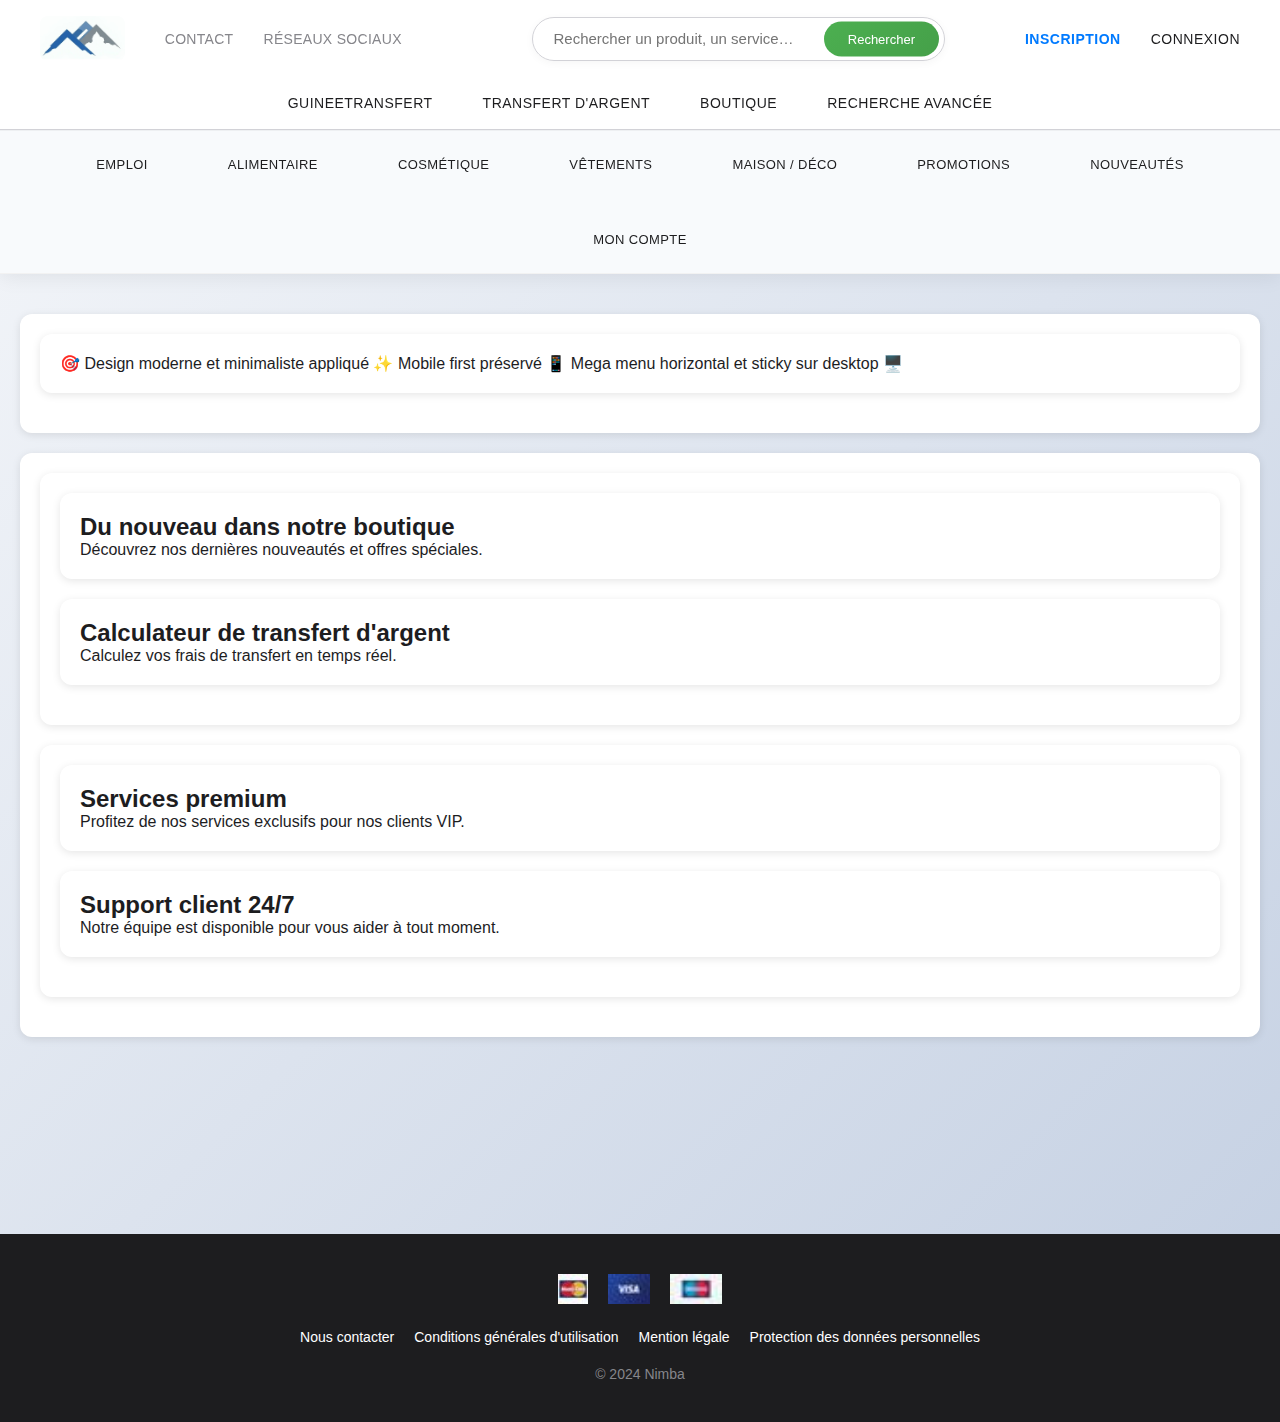
<file: index.html>
<!DOCTYPE html>
<html lang="fr">
<head>
  <meta charset="UTF-8">
  <meta name="robots" content="index, follow">
  <meta name="viewport" content="width=device-width, initial-scale=1.0">  
  <meta name="description" content="Nimba - Le sommet vous rend visible">
  <meta name="keywords" content="Nimba, transfert d'argent, boutique, Guinée">

  <!-- FAVICONS optimisés -->
  <link rel="icon" type="image/png" sizes="32x32" href="favicon/favicon-32x32.png">
  <link rel="icon" type="image/png" sizes="16x16" href="favicon/favicon-16x16.png">
  <link rel="apple-touch-icon" sizes="180x180" href="favicon/apple-touch-icon.png">
  <link rel="manifest" href="favicon/site.webmanifest">
  <meta name="msapplication-config" content="favicon/browserconfig.xml">
  <meta name="theme-color" content="#ffffff">

  <!-- Police et icônes Font Awesome -->
  <link rel="stylesheet" href="https://cdnjs.cloudflare.com/ajax/libs/font-awesome/5.15.4/css/all.min.css"
    integrity="sha512-J2PSW06P8RGQ5Y89hA3a5ZXM+lvDEQj3Z8LJjcwvPMJtMBF5t9fT/Bqp1JXo1sPUxFM3Rty+Zwq4FyY0HwEKcg=="
    crossorigin="anonymous" referrerpolicy="no-referrer" />
  
  <title>Nimba - Le sommet vous rend visible</title>
  
  <link rel="stylesheet" href="styles.css">
</head>

<body>
  <!-- === HEADER PRINCIPAL === -->
  <header class="header" role="banner" data-testid="header" id="mainHeader">
    
    <!-- SECTION QUI DISPARAÎT AU SCROLL (MOBILE ONLY) -->
    <div class="header-disappearing">
      
      <!-- LIGNE 1 : Logo + Contact/Réseaux + Auth -->
      <div class="header-top">
        <div class="header-left">
          <div class="header__logo">
            <img src="img_traitee/logo2.jpg" alt="Logo Nimba" loading="lazy">
          </div>
          <div class="top-links">
            <a href="#contact" tabindex="0">CONTACT</a>
            <a href="#reseaux-sociaux" tabindex="0">RÉSEAUX SOCIAUX</a>
          </div>
        </div>

        <!-- Recherche Desktop -->
        <div class="search-desktop">
          <form action="/recherche" method="get" class="search-container" role="search">
            <label for="search-desktop" class="visually-hidden">Recherche</label>
            <input type="text" id="search-desktop" name="q" placeholder="Rechercher un produit, un service…" aria-label="Recherche desktop" autocomplete="off">
            <button type="submit" aria-label="Lancer la recherche">Rechercher</button>
          </form>
        </div>

        <div class="auth-buttons" role="group" aria-label="Boutons d'authentification">
          <a href="#inscription" class="inscription" tabindex="0">INSCRIPTION</a>
          <button class="login-button" type="button">Connexion</button>
        </div>
      </div>
      
    </div>

    <!-- SECTION QUI RESTE VISIBLE AU SCROLL -->
    <div class="header-persistent">
      
      <!-- LIGNE 2 : Barre de recherche mobile (RESTE VISIBLE) -->
      <div class="header-search-mobile">
        <form action="/recherche" method="get" class="search-form" role="search">
          <label for="search-mobile" class="visually-hidden">Recherche mobile</label>
          <input
            type="text"
            id="search-mobile"
            name="q"
            placeholder="Rechercher un produit ou un service…"
            aria-label="Recherche mobile"
            autocomplete="off"
          />
          <button type="submit" aria-label="Lancer la recherche">
            🔍
          </button>
        </form>
      </div>

      <!-- LIGNE 3 : Menu principal SOUS la barre -->
      <nav class="main-nav" role="navigation" aria-label="Menu principal">
        <ul>
          <li><a href="#guineetransfert" tabindex="0">GUINEETRANSFERT</a></li>
          <li><a href="#transfert" tabindex="0">TRANSFERT D'ARGENT</a></li>
          <li><a href="#boutique" tabindex="0">BOUTIQUE</a></li>
          <li><a href="#recherche-avancee" tabindex="0">RECHERCHE AVANCÉE</a></li>
        </ul>
      </nav>
      
    </div>
    
    <!-- MEGA MENU : Dropdown mobile / Horizontal desktop STICKY -->
    <nav class="mega-menu" aria-label="Menu complémentaire" id="megaMenu" role="navigation">
      <ul>
        <li>
          <button type="button" data-submenu="emploi" aria-expanded="false" aria-haspopup="true">Emploi</button>
          <ul class="submenu" id="emploi" role="menu">
            <li role="none"><a href="#" role="menuitem" tabindex="-1">Offres d'emploi</a></li>
            <li role="none"><a href="#" role="menuitem" tabindex="-1">CV et candidatures</a></li>
            <li role="none"><a href="#" role="menuitem" tabindex="-1">Formation</a></li>
          </ul>
        </li>
        <li>
          <button type="button" data-submenu="alimentaire" aria-expanded="false" aria-haspopup="true">Alimentaire</button>
          <ul class="submenu" id="alimentaire" role="menu">
            <li role="none"><a href="#" role="menuitem" tabindex="-1">Produits frais</a></li>
            <li role="none"><a href="#" role="menuitem" tabindex="-1">Épicerie</a></li>
            <li role="none"><a href="#" role="menuitem" tabindex="-1">Boissons</a></li>
          </ul>
        </li>
        <li>
          <button type="button" data-submenu="cosmetique" aria-expanded="false" aria-haspopup="true">Cosmétique</button>
          <ul class="submenu" id="cosmetique" role="menu">
            <li role="none"><a href="#" role="menuitem" tabindex="-1">Soins du corps</a></li>
            <li role="none"><a href="#" role="menuitem" tabindex="-1">Soins du visage</a></li>
            <li role="none"><a href="#" role="menuitem" tabindex="-1">Cheveux</a></li>
            <li role="none"><a href="#" role="menuitem" tabindex="-1">Produits naturels / bio</a></li>
          </ul>
        </li>
        <li>
          <button type="button" data-submenu="vetements" aria-expanded="false" aria-haspopup="true">Vêtements</button>
          <ul class="submenu" id="vetements" role="menu">
            <li role="none"><a href="#" role="menuitem" tabindex="-1">Hommes</a></li>
            <li role="none"><a href="#" role="menuitem" tabindex="-1">Femmes</a></li>
            <li role="none"><a href="#" role="menuitem" tabindex="-1">Enfants</a></li>
            <li role="none"><a href="#" role="menuitem" tabindex="-1">Accessoires</a></li>
          </ul>
        </li>
        <li>
          <button type="button" data-submenu="maison" aria-expanded="false" aria-haspopup="true">Maison / Déco</button>
          <ul class="submenu" id="maison" role="menu">
            <li role="none"><a href="#" role="menuitem" tabindex="-1">Cuisine & salle à manger</a></li>
            <li role="none"><a href="#" role="menuitem" tabindex="-1">Linge de maison</a></li>
            <li role="none"><a href="#" role="menuitem" tabindex="-1">Meubles & rangements</a></li>
            <li role="none"><a href="#" role="menuitem" tabindex="-1">Décoration</a></li>
          </ul>
        </li>
        <li><a href="#" tabindex="0">Promotions</a></li>
        <li><a href="#" tabindex="0">Nouveautés</a></li>
        <li>
          <button type="button" data-submenu="compte" aria-expanded="false" aria-haspopup="true">Mon compte</button>
          <ul class="submenu" id="compte" role="menu">
            <li role="none"><a href="#" role="menuitem" tabindex="-1">Connexion / Inscription</a></li>
            <li role="none"><a href="#" role="menuitem" tabindex="-1">Mes commandes</a></li>
            <li role="none"><a href="#" role="menuitem" tabindex="-1">Mon panier</a></li>
          </ul>
        </li>
      </ul>
    </nav>
    
  </header>

  <!-- BURGER MENU FIXE (Mobile uniquement) -->
  <button class="burger-menu" aria-label="Menu principal" aria-expanded="false" id="burgerMenu" type="button">
  <span class="burger-line"></span>
  <span class="burger-line"></span>
  <span class="burger-line"></span>
</button>

  <!-- === CONTENU PRINCIPAL === -->
  <main class="main-content" data-testid="main-content">

    <!-- Partie supérieure avec la barre de recherche et la zone de texte défilante -->
    <div class="recherche-section">
      <div class="scrolling-text-container">
        <div class="scrolling-text">
          <p>🎯 Design moderne et minimaliste appliqué ✨ Mobile first préservé 📱 Mega menu horizontal et sticky sur desktop 🖥️</p>
        </div>
      </div>
    </div>

    <!-- Partie Centrale -->
    <div class="central">
      <!-- Partie inférieure 1 avec les deux colonnes -->
      <div class="medium-section">
        <!-- Colonne de gauche -->
        <div class="left-column">
          <h2>Du nouveau dans notre boutique</h2>
          <p>Découvrez nos dernières nouveautés et offres spéciales.</p>
        </div>
      
        <!-- Colonne de droite -->
        <div class="right-column">
          <h2>Calculateur de transfert d'argent</h2>
          <p>Calculez vos frais de transfert en temps réel.</p>
        </div>
      </div>
      
      <!-- Partie inférieure 2 avec les deux colonnes -->
      <div class="medium-section">
        <!-- Colonne de gauche -->
        <div class="left-column">
          <h2>Services premium</h2>
          <p>Profitez de nos services exclusifs pour nos clients VIP.</p>
        </div>
      
        <!-- Colonne de droite -->
        <div class="right-column">
          <h2>Support client 24/7</h2>
          <p>Notre équipe est disponible pour vous aider à tout moment.</p>
        </div>
      </div>
    </div>

  </main>

  <!-- Pied de page -->
  <footer class="footer" data-testid="footer">
    <!-- les moyens de paiement -->
    <div class="payment-methods">
      <div class="payment-logo"><img src="img_traitee/mastercard.jpg" alt="Mastercard" loading="lazy"></div>
      <div class="payment-logo"><img src="img_traitee/visa.jpg" alt="Visa" loading="lazy"></div>
      <div class="payment-logo"><img src="img_traitee/maestro.jpg" alt="Maestro" loading="lazy"></div>
    </div>

    <div class="footer-left">
      <ul>
        <li><a href="#" tabindex="0">Nous contacter</a></li>
        <li><a href="#" tabindex="0">Conditions générales d'utilisation</a></li>
        <li><a href="#" tabindex="0">Mention légale</a></li>
        <li role="none"><a href="#" tabindex="0">Protection des données personnelles</a></li>
      </ul>
    </div>
    <div class="footer-right">
      <p>&copy; 2024 Nimba</p>
    </div>
  </footer>

<script src="scripts.js"></script>

</body>
</html>
</file>
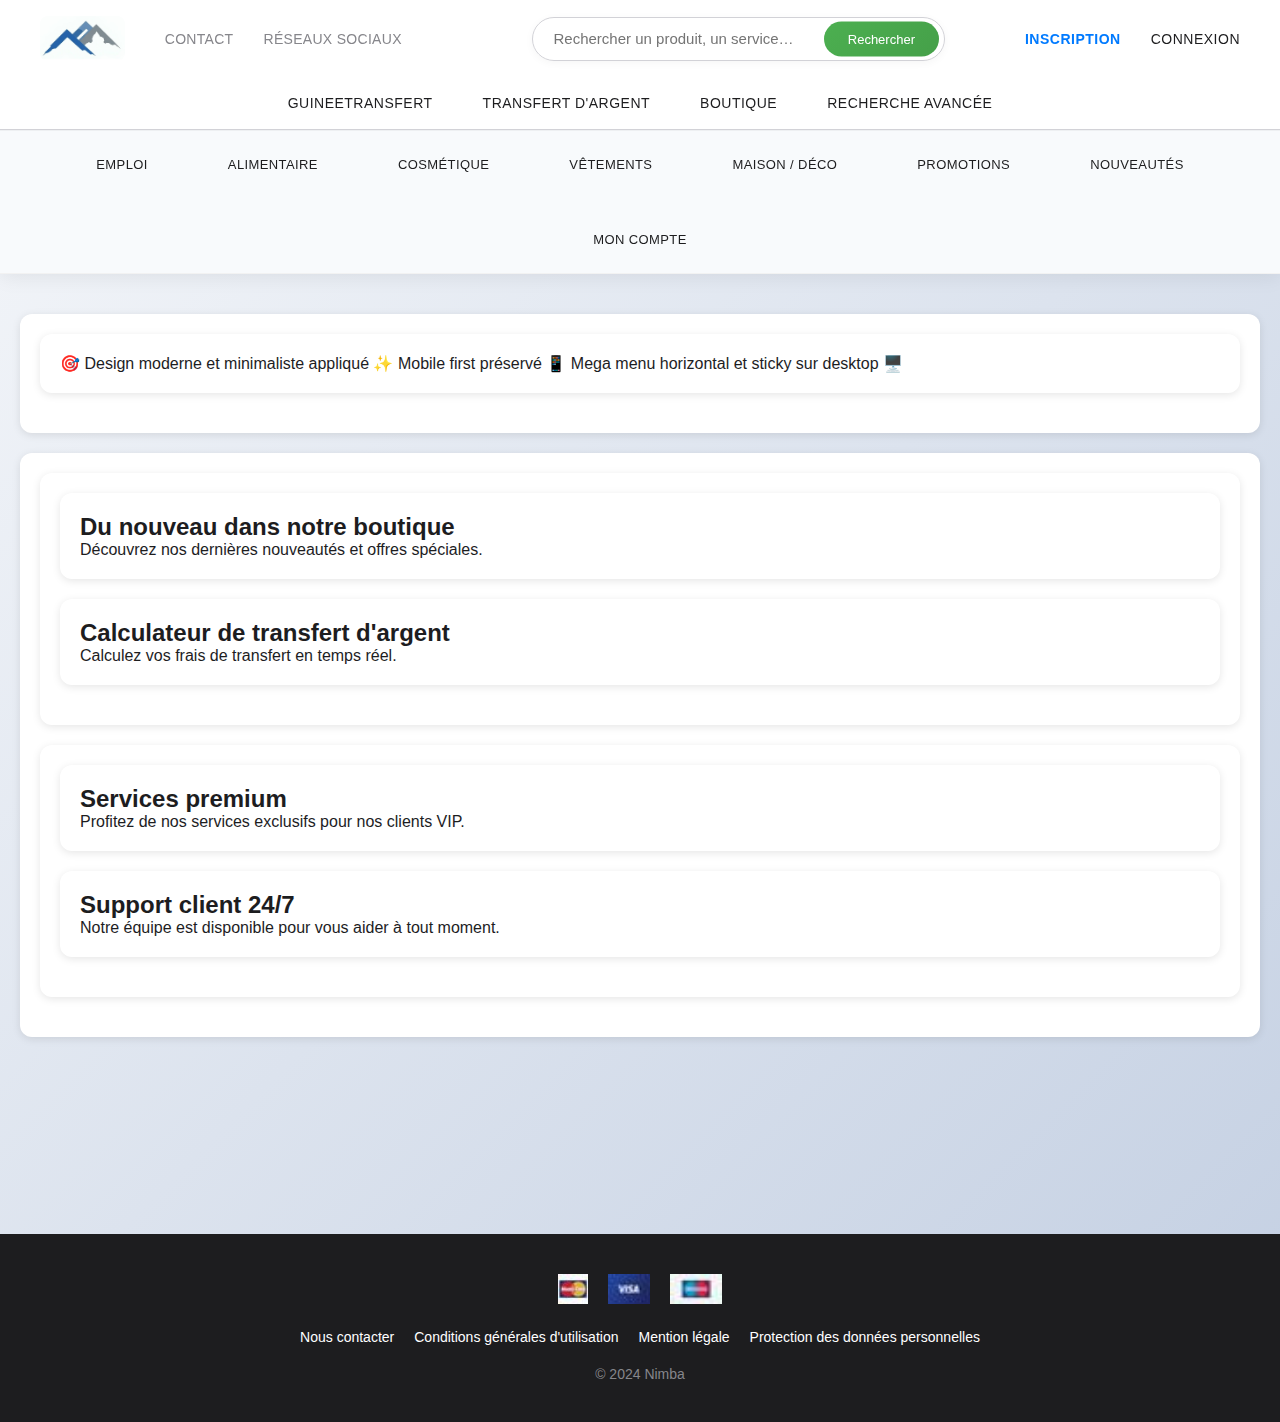
<file: header_mobil - Scrolle 2.html>
<!DOCTYPE html>
<html lang="fr">
<head>
  <meta charset="UTF-8">
  <meta name="robots" content="index, follow">
  <meta name="viewport" content="width=device-width, initial-scale=1.0">  
  <meta name="description" content="Nimba - Le sommet vous rend visible">
  <meta name="keywords" content="Nimba, transfert d'argent, boutique, Guinée">

  <!-- FAVICONS optimisés -->
  <link rel="icon" type="image/x-icon" href="favicons/favicon.ico">
  <link rel="icon" type="image/png" sizes="32x32" href="favicons/favicon-32x32.png">
  <link rel="icon" type="image/png" sizes="16x16" href="favicons/favicon-16x16.png">
  <link rel="apple-touch-icon" sizes="180x180" href="favicons/apple-touch-icon.png">
  <link rel="manifest" href="favicons/site.webmanifest">
  <meta name="msapplication-config" content="favicons/browserconfig.xml">
  <meta name="theme-color" content="#ffffff">

  <!-- Police et icônes Font Awesome -->
  <link rel="stylesheet" href="https://cdnjs.cloudflare.com/ajax/libs/font-awesome/5.15.4/css/all.min.css"
    integrity="sha512-J2PSW06P8RGQ5Y89hA3a5ZXM+lvDEQj3Z8LJjcwvPMJtMBF5t9fT/Bqp1JXo1sPUxFM3Rty+Zwq4FyY0HwEKcg=="
    crossorigin="anonymous" referrerpolicy="no-referrer" />
  
  <title>Nimba - Le sommet vous rend visible</title>
  <style>
    :root {
      --primary: #007AFF;
      --primary-hover: #0056CC;
      --secondary: #ff6e14;
      --background: #ffffff;
      --background-blur: rgba(255, 255, 255, 0.85);
      --text-primary: #1d1d1f;
      --text-secondary: #86868b;
      --border: #d2d2d7;
      --shadow: 0 4px 16px rgba(0, 0, 0, 0.12);
      --shadow-light: 0 2px 8px rgba(0, 0, 0, 0.1);
      --radius: 12px;
      --radius-small: 8px;
      --transition: cubic-bezier(0.28, 0, 0.63, 1);
      --header-height-mobile: 180px;
      --header-height-desktop: 160px;
    }

    * { 
      box-sizing: border-box; 
      margin: 0;
      padding: 0;
    }

    body {
      font-family: -apple-system, BlinkMacSystemFont, 'SF Pro Display', sans-serif;
      background: linear-gradient(135deg, #f5f7fa 0%, #c3cfe2 100%);
      color: var(--text-primary);
      /* Prévention du scroll horizontal */
      overflow-x: hidden;
    }

    /* Cache visually-hidden */
    .visually-hidden {
      position: absolute !important;
      width: 1px !important;
      height: 1px !important;
      padding: 0 !important;
      margin: -1px !important;
      overflow: hidden !important;
      clip: rect(0, 0, 0, 0) !important;
      white-space: nowrap !important;
      border: 0 !important;
    }

    /* === CONTAINER PRINCIPAL DU HEADER === */
    .header {
      position: fixed;
      top: 0;
      left: 0;
      right: 0;
      z-index: 999;
      backdrop-filter: blur(20px);
      -webkit-backdrop-filter: blur(20px);
      background-color: var(--background-blur);
      border-bottom: 1px solid var(--border);
      transition: all 0.3s var(--transition);
      /* Support pour backdrop-filter */
      -webkit-backdrop-filter: blur(20px);
      backdrop-filter: blur(20px);
    }

    .header.scrolled {
      box-shadow: var(--shadow);
      background-color: rgba(255, 255, 255, 0.95);
    }

    /* === SECTION QUI DISPARAÎT AU SCROLL (MOBILE) === */
    .header-disappearing {
      transition: all 0.3s var(--transition);
      overflow: hidden;
      will-change: transform, opacity;
    }

    @media (max-width: 767px) {
      .header.scrolled .header-disappearing {
        max-height: 0;
        opacity: 0;
        transform: translateY(-10px);
        pointer-events: none;
      }
    }

    /* === LIGNE 1 : Logo + Contact/Réseaux + Auth === */
    .header-top {
      display: flex;
      align-items: center;
      justify-content: space-between;
      padding: 12px 20px;
      min-height: 60px;
      padding-right: 80px; /* Espace pour le burger */
      gap: 12px;
    }

    .header-left {
      display: flex;
      align-items: center;
      gap: 20px;
      flex: 1;
      min-width: 0; /* Permet la compression */
    }

    .header__logo {
      flex-shrink: 0;
    }

    .header__logo img {
      height: 40px;
      width: auto;
      border-radius: var(--radius-small);
      transition: all 0.3s var(--transition);
      display: block;
    }

    .header__logo:hover img {
      transform: translateY(-2px);
      box-shadow: 0 6px 20px rgba(0, 122, 255, 0.3);
    }

    .top-links {
      display: flex;
      gap: 16px;
      flex-shrink: 1;
      min-width: 0;
    }

    .top-links a {
      font-size: 12px;
      font-weight: 500;
      color: var(--text-secondary);
      text-decoration: none;
      padding: 6px 12px;
      border-radius: 16px;
      transition: all 0.2s var(--transition);
      background: rgba(0, 122, 255, 0.05);
      white-space: nowrap;
    }

    .top-links a:hover,
    .top-links a:focus {
      background: rgba(0, 122, 255, 0.1);
      color: var(--primary);
      transform: translateY(-1px);
      outline: 2px solid var(--primary);
      outline-offset: 2px;
    }

    /* Recherche Desktop (cachée sur mobile) */
    .search-desktop {
      display: none;
    }

    .auth-buttons {
      display: flex;
      align-items: center;
      gap: 12px;
      flex-shrink: 0;
    }

    .inscription {
      padding: 8px 16px;
      background: rgba(0, 122, 255, 0.1);
      color: var(--primary);
      text-decoration: none;
      border-radius: 20px;
      font-size: 13px;
      font-weight: 500;
      transition: all 0.2s var(--transition);
      white-space: nowrap;
      border: 1px solid rgba(0, 122, 255, 0.15);
    }

    .inscription:hover,
    .inscription:focus {
      background: rgba(0, 122, 255, 0.15);
      transform: translateY(-1px);
      outline: 2px solid var(--primary);
      outline-offset: 2px;
    }

    .login-button {
      background: linear-gradient(135deg, var(--secondary) 0%, #e55a0f 100%);
      color: white;
      border: none;
      padding: 8px 16px;
      border-radius: 20px;
      font-weight: 600;
      font-size: 13px;
      cursor: pointer;
      transition: all 0.3s var(--transition);
      box-shadow: 0 2px 8px rgba(255, 110, 20, 0.3);
      white-space: nowrap;
    }

    .login-button:hover,
    .login-button:focus {
      transform: translateY(-2px);
      box-shadow: 0 6px 20px rgba(255, 110, 20, 0.4);
      outline: 2px solid rgba(255, 255, 255, 0.5);
      outline-offset: 2px;
    }

    /* === SECTION QUI RESTE VISIBLE AU SCROLL === */
    .header-persistent {
      position: relative;
      z-index: 2;
    }

    /* === LIGNE 2 : Barre de recherche mobile (RESTE VISIBLE) === */
    .header-search-mobile {
      padding: 8px 20px;
      padding-right: 80px;
      background: var(--background-blur);
      backdrop-filter: blur(20px);
      -webkit-backdrop-filter: blur(20px);
      transition: all 0.3s var(--transition);
    }

    .search-form {
      position: relative;
      width: 100%;
      max-width: 500px;
      margin: 0 auto;
    }

    @media (max-width: 767px) {
      .header.scrolled .search-form {
        max-width: none;
        margin: 0;
      }
    }

    .search-form input {
      width: 100%;
      height: 40px;
      padding: 0 50px 0 16px;
      border: 1.5px solid var(--border);
      border-radius: 20px;
      background: var(--background);
      font-size: 15px;
      color: var(--text-primary);
      outline: none;
      transition: all 0.3s var(--transition);
      box-shadow: 0 1px 3px rgba(0, 0, 0, 0.05);
    }

    .search-form input:focus {
      border-color: var(--primary);
      box-shadow: 0 0 0 3px rgba(0, 122, 255, 0.08),
                  0 2px 8px rgba(0, 122, 255, 0.12);
      transform: translateY(-1px);
    }

    .search-form input::placeholder {
      color: var(--text-secondary);
      opacity: 0.7;
    }

    .search-form button {
      position: absolute;
      right: 4px;
      top: 50%;
      transform: translateY(-50%);
      background: linear-gradient(135deg, var(--primary) 0%, var(--primary-hover) 100%);
      border: none;
      width: 32px;
      height: 32px;
      border-radius: 16px;
      cursor: pointer;
      color: white;
      font-size: 14px;
      transition: all 0.3s var(--transition);
      display: flex;
      align-items: center;
      justify-content: center;
    }

    .search-form button:hover,
    .search-form button:focus {
      transform: translateY(-50%) scale(1.05);
      box-shadow: 0 4px 12px rgba(0, 122, 255, 0.4);
      outline: 2px solid rgba(255, 255, 255, 0.5);
    }

    /* === LIGNE 3 : Menu principal SOUS la barre === */
    .main-nav {
      background: var(--background-blur);
      backdrop-filter: blur(20px);
      -webkit-backdrop-filter: blur(20px);
      border-bottom: 1px solid var(--border);
      transition: all 0.3s var(--transition);
      will-change: transform, opacity;
    }

    @media (max-width: 767px) {
      .header.scrolled .main-nav {
        max-height: 0;
        opacity: 0;
        transform: translateY(-10px);
        pointer-events: none;
        overflow: hidden;
      }
    }

    .main-nav ul {
      display: flex;
      justify-content: center;
      align-items: center;
      flex-wrap: wrap;
      gap: 12px;
      padding: 12px 20px;
      list-style: none;
    }

    .main-nav li a {
      display: flex;
      align-items: center;
      padding: 8px 16px;
      background: rgba(0, 122, 255, 0.08);
      color: var(--primary);
      text-decoration: none;
      border-radius: 16px;
      font-size: 12px;
      font-weight: 500;
      transition: all 0.2s var(--transition);
      white-space: nowrap;
      border: 1px solid rgba(0, 122, 255, 0.1);
    }

    .main-nav li a:hover,
    .main-nav li a:focus {
      background: rgba(0, 122, 255, 0.12);
      transform: translateY(-1px);
      box-shadow: 0 2px 8px rgba(0, 122, 255, 0.2);
      outline: 2px solid var(--primary);
      outline-offset: 2px;
    }

    /* === BURGER MENU FIXE === */
    .burger-menu {
      position: fixed;
      top: 8px;
      right: 20px;
      width: 44px;
      height: 44px;
      background: rgba(255, 255, 255, 0.9);
      backdrop-filter: blur(10px);
      -webkit-backdrop-filter: blur(10px);
      border: 1px solid rgba(0, 0, 0, 0.05);
      border-radius: var(--radius-small);
      cursor: pointer;
      padding: 0;
      transition: all 0.2s var(--transition);
      z-index: 1001;
      box-shadow: 0 2px 8px rgba(0, 0, 0, 0.08);
      font-size: 18px;
      color: var(--text-primary);
      display: flex;
      align-items: center;
      justify-content: center;
    }

    .burger-menu:hover,
    .burger-menu:focus {
      background: rgba(255, 255, 255, 0.95);
      transform: translateY(-1px);
      box-shadow: 0 4px 12px rgba(0, 0, 0, 0.12);
      outline: 2px solid var(--primary);
      outline-offset: 2px;
    }

    .burger-menu.active {
      transform: rotate(90deg);
      background: var(--primary);
      color: white;
    }

    /* === MEGA MENU DROPDOWN (MOBILE) === */
    .mega-menu {
      position: fixed;
      top: 60px;
      right: 20px;
      width: min(320px, calc(100vw - 40px));
      max-height: 0;
      overflow: hidden;
      background: rgba(255, 255, 255, 0.95);
      backdrop-filter: blur(20px);
      -webkit-backdrop-filter: blur(20px);
      border: 1px solid var(--border);
      border-radius: var(--radius);
      box-shadow: var(--shadow);
      transition: all 0.3s var(--transition);
      opacity: 0;
      transform: translateY(-10px) scale(0.95);
      z-index: 1000;
      will-change: transform, opacity;
    }

    .mega-menu.show {
      max-height: min(80vh, 600px);
      opacity: 1;
      padding: 20px;
      transform: translateY(0) scale(1);
      overflow-y: auto;
    }

    .mega-menu ul {
      list-style: none;
    }

    .mega-menu > ul > li {
      margin-bottom: 8px;
    }

    .mega-menu > ul > li > button,
    .mega-menu > ul > li > a {
      display: block;
      width: 100%;
      padding: 12px 16px;
      background: none;
      border: none;
      text-align: left;
      color: var(--text-primary);
      font-weight: 600;
      font-size: 14px;
      cursor: pointer;
      border-radius: var(--radius-small);
      transition: all 0.2s var(--transition);
      text-decoration: none;
      font-family: inherit;
    }

    .mega-menu > ul > li > button:hover,
    .mega-menu > ul > li > button:focus,
    .mega-menu > ul > li > a:hover,
    .mega-menu > ul > li > a:focus {
      background: rgba(0, 122, 255, 0.1);
      color: var(--primary);
      outline: 2px solid var(--primary);
      outline-offset: 2px;
    }

    .submenu {
      max-height: 0;
      overflow: hidden;
      transition: all 0.3s var(--transition);
      margin-left: 16px;
      will-change: max-height;
    }

    .submenu.show {
      max-height: 300px;
      margin-top: 8px;
    }

    .submenu li a {
      display: block;
      padding: 8px 12px;
      font-size: 13px;
      color: var(--text-secondary);
      text-decoration: none;
      border-radius: var(--radius-small);
      transition: all 0.2s var(--transition);
    }

    .submenu li a:hover,
    .submenu li a:focus {
      background: rgba(0, 122, 255, 0.05);
      color: var(--primary);
      transform: translateX(4px);
      outline: 2px solid var(--primary);
      outline-offset: 2px;
    }

    /* === RESPONSIVE DESKTOP === */
    @media (min-width: 768px) {
      /* === HEADER STICKY DESKTOP === */
      .header {
        position: sticky;
        top: 0;
        background-color: rgba(255, 255, 255, 0.98);
        box-shadow: 0 2px 20px rgba(0, 0, 0, 0.08);
        border-bottom: 1px solid rgba(0, 0, 0, 0.05);
      }

      .header-disappearing,
      .main-nav {
        max-height: none !important;
        opacity: 1 !important;
        transform: none !important;
        pointer-events: auto !important;
      }

      /* === MEGA MENU DISPARAIT AU SCROLL SUR DESKTOP === */
      .header.scrolled .mega-menu {
        max-height: 0 !important;
        opacity: 0 !important;
        overflow: hidden !important;
        pointer-events: none !important;
        transform: translateY(-100%) !important;
        transition: all 0.3s var(--transition);
      }

      /* === HEADER TOP DESKTOP === */
      .header-top {
        padding: 16px 40px;
        min-height: 70px;
        padding-right: 40px;
        gap: 40px;
      }

      .header-left {
        gap: 40px;
      }

      .header__logo img {
        height: 45px;
      }

      .top-links {
        gap: 30px;
      }

      .top-links a {
        font-size: 14px;
        font-weight: 400;
        color: var(--text-secondary);
        padding: 0;
        background: none;
        border-radius: 0;
        letter-spacing: 0.3px;
      }

      .top-links a:hover,
      .top-links a:focus {
        background: none;
        color: var(--primary);
        transform: none;
        outline: none;
        text-decoration: underline;
        text-underline-offset: 4px;
      }

      /* === RECHERCHE DESKTOP === */
      .search-desktop {
        display: block;
        flex: 1;
        max-width: 600px;
        margin: 0 40px;
      }

      .search-container {
        position: relative;
        display: flex;
        align-items: center;
      }

      .search-container input {
        width: 100%;
        height: 44px;
        padding: 0 130px 0 20px;
        border: 1px solid var(--border);
        border-radius: 22px;
        background: rgba(255, 255, 255, 0.8);
        font-size: 15px;
        outline: none;
        transition: all 0.3s var(--transition);
        box-shadow: 0 2px 8px rgba(0, 0, 0, 0.04);
      }

      .search-container input:focus {
        border-color: var(--primary);
        box-shadow: 0 0 0 3px rgba(0, 122, 255, 0.08),
                    0 4px 16px rgba(0, 0, 0, 0.08);
        background: white;
      }

      .search-container button {
        position: absolute;
        right: 6px;
        top: 50%;
        transform: translateY(-50%);
        background: linear-gradient(135deg, #4CAF50 0%, #45a049 100%);
        color: white;
        border: none;
        padding: 10px 24px;
        border-radius: 18px;
        font-size: 13px;
        font-weight: 500;
        cursor: pointer;
        transition: all 0.3s var(--transition);
      }

      .search-container button:hover,
      .search-container button:focus {
        transform: translateY(-50%) scale(1.02);
        box-shadow: 0 4px 16px rgba(76, 175, 80, 0.3);
        outline: 2px solid rgba(255, 255, 255, 0.5);
      }

      /* === AUTH BUTTONS DESKTOP === */
      .auth-buttons {
        gap: 30px;
        flex-shrink: 0;
      }

      .inscription {
        padding: 0;
        background: none;
        color: var(--primary);
        border-radius: 0;
        font-size: 14px;
        font-weight: 600;
        border: none;
        text-transform: uppercase;
        letter-spacing: 0.5px;
      }

      .inscription:hover,
      .inscription:focus {
        color: var(--primary-hover);
        background: none;
        transform: none;
        outline: none;
        text-decoration: underline;
        text-underline-offset: 4px;
      }

      .login-button {
        background: none;
        color: var(--text-primary);
        padding: 0;
        border-radius: 0;
        font-weight: 500;
        font-size: 14px;
        box-shadow: none;
        text-transform: uppercase;
        letter-spacing: 0.5px;
      }

      .login-button:hover,
      .login-button:focus {
        color: var(--primary);
        transform: none;
        box-shadow: none;
        background: none;
        outline: none;
        text-decoration: underline;
        text-underline-offset: 4px;
      }

      /* === MASQUER RECHERCHE MOBILE === */
      .header-search-mobile {
        display: none;
      }

      /* === MENU PRINCIPAL DESKTOP === */
      .main-nav ul {
        justify-content: center;
        gap: 50px;
        padding: 18px 40px;
        flex-wrap: nowrap;
      }

      .main-nav li a {
        font-size: 14px;
        font-weight: 500;
        color: var(--text-primary);
        padding: 0;
        background: none;
        border: none;
        text-transform: uppercase;
        letter-spacing: 0.5px;
      }

      .main-nav li a:hover,
      .main-nav li a:focus {
        color: var(--primary);
        transform: none;
        background: none;
        box-shadow: none;
        outline: none;
        text-decoration: underline;
        text-underline-offset: 4px;
      }

      /* === MEGA MENU DESKTOP - DESIGN MODERNE === */
      .mega-menu {
        position: static;
        width: 100%;
        max-height: none;
        overflow: visible;
        background: rgba(248, 250, 252, 0.95);
        backdrop-filter: blur(20px);
        -webkit-backdrop-filter: blur(20px);
        border: none;
        border-radius: 0;
        box-shadow: none;
        opacity: 1;
        transform: none;
        z-index: auto;
        padding: 0;
        border-top: 1px solid rgba(0, 0, 0, 0.04);
      }

      .mega-menu > ul {
        display: flex;
        justify-content: center;
        align-items: center;
        gap: 40px;
        padding: 16px 40px;
        list-style: none;
        flex-wrap: wrap;
        margin: 0;
      }

      .mega-menu > ul > li {
        position: relative;
        margin-bottom: 0;
      }

      .mega-menu > ul > li > button,
      .mega-menu > ul > li > a {
        display: block;
        padding: 10px 20px;
        background: none;
        border: none;
        text-align: center;
        color: var(--text-primary);
        font-weight: 500;
        font-size: 13px;
        cursor: pointer;
        border-radius: 6px;
        transition: all 0.2s var(--transition);
        text-decoration: none;
        white-space: nowrap;
        width: auto;
        text-transform: uppercase;
        letter-spacing: 0.4px;
        font-family: inherit;
      }

      .mega-menu > ul > li > button:hover,
      .mega-menu > ul > li > button:focus,
      .mega-menu > ul > li > a:hover,
      .mega-menu > ul > li > a:focus {
        background: rgba(0, 122, 255, 0.06);
        color: var(--primary);
        transform: translateY(-1px);
        outline: none;
      }

      /* === DROPDOWNS DESKTOP AU HOVER === */
      .mega-menu .submenu {
        position: absolute;
        top: 100%;
        left: 50%;
        transform: translateX(-50%);
        width: 240px;
        max-height: 0;
        overflow: hidden;
        background: white;
        backdrop-filter: blur(20px);
        -webkit-backdrop-filter: blur(20px);
        border: 1px solid rgba(0, 0, 0, 0.06);
        border-radius: 12px;
        box-shadow: 0 10px 40px rgba(0, 0, 0, 0.12);
        transition: all 0.3s var(--transition);
        margin: 0;
        z-index: 1000;
        opacity: 0;
        transform: translateX(-50%) translateY(-8px);
        will-change: transform, opacity;
      }

      .mega-menu > ul > li:hover .submenu,
      .mega-menu > ul > li:focus-within .submenu {
        max-height: 400px;
        opacity: 1;
        transform: translateX(-50%) translateY(0);
        padding: 12px 0;
        margin-top: 8px;
      }

      .mega-menu .submenu li {
        margin: 0;
      }

      .mega-menu .submenu li a {
        display: block;
        padding: 12px 24px;
        font-size: 13px;
        color: var(--text-primary);
        text-decoration: none;
        transition: all 0.2s var(--transition);
        width: 100%;
        text-align: left;
        text-transform: none;
        font-weight: 400;
        letter-spacing: normal;
        border-radius: 0;
      }

      .mega-menu .submenu li a:hover,
      .mega-menu .submenu li a:focus {
        background: rgba(0, 122, 255, 0.06);
        color: var(--primary);
        transform: none;
        padding-left: 28px;
        outline: none;
      }

      /* === MASQUER BURGER SUR DESKTOP === */
      .burger-menu {
        display: none;
      }
    }

    /* === CONTENU PRINCIPAL === */
    .main-content {
      margin-top: var(--header-height-mobile);
      padding: 20px;
      min-height: 100vh;
    }

    @media (min-width: 768px) {
      .main-content {
        margin-top: 20px;
        padding-top: 20px;
      }
    }

    /* === STYLES DU CONTENU === */
    .recherche-section, .scrolling-text-container, .central, .medium-section,
    .left-column, .right-column {
      margin-bottom: 20px;
      padding: 20px;
      background: white;
      border-radius: var(--radius);
      box-shadow: var(--shadow-light);
    }

    .footer {
      background: var(--text-primary);
      color: white;
      padding: 40px 20px;
      margin-top: 40px;
    }

    .payment-methods {
      display: flex;
      justify-content: center;
      gap: 20px;
      margin-bottom: 20px;
    }

    .payment-logo img {
      height: 30px;
      width: auto;
    }

    .footer-left ul {
      list-style: none;
      display: flex;
      flex-wrap: wrap;
      gap: 20px;
      justify-content: center;
      margin-bottom: 20px;
    }

    .footer-left a {
      color: white;
      text-decoration: none;
      font-size: 14px;
    }

    .footer-right {
      text-align: center;
      font-size: 14px;
      color: var(--text-secondary);
    }

    /* === OPTIMISATIONS PERFORMANCE === */
    @media (prefers-reduced-motion: reduce) {
      * {
        animation-duration: 0.01ms !important;
        animation-iteration-count: 1 !important;
        transition-duration: 0.01ms !important;
      }
    }

    /* === RESPONSIVE TRÈS PETIT ÉCRANS === */
    @media (max-width: 480px) {
      .top-links {
        display: none;
      }

      .auth-buttons {
        gap: 8px;
      }

      .inscription,
      .login-button {
        font-size: 12px;
        padding: 6px 12px;
      }

      .header-top {
        padding: 10px 15px;
        padding-right: 70px;
      }

      .header-search-mobile {
        padding: 8px 15px;
        padding-right: 70px;
      }

      .main-content {
        margin-top: 160px;
        padding: 15px;
      }

      .burger-menu {
        right: 15px;
        width: 40px;
        height: 40px;
      }

      .mega-menu {
        right: 15px;
        width: calc(100vw - 30px);
      }
    }

    /* === AMÉLIORATION DE LA LISIBILITÉ === */
    @media (max-width: 360px) {
      .main-nav ul {
        gap: 8px;
      }
      
      .main-nav li a {
        font-size: 11px;
        padding: 6px 12px;
      }
    }
  </style>
</head>

<body>
  <!-- === HEADER PRINCIPAL === -->
  <header class="header" role="banner" data-testid="header" id="mainHeader">
    
    <!-- SECTION QUI DISPARAÎT AU SCROLL (MOBILE ONLY) -->
    <div class="header-disappearing">
      
      <!-- LIGNE 1 : Logo + Contact/Réseaux + Auth -->
      <div class="header-top">
        <div class="header-left">
          <div class="header__logo">
            <img src="img_traitee/logo2.jpg" alt="Logo Nimba" loading="lazy">
          </div>
          <div class="top-links">
            <a href="#contact" tabindex="0">CONTACT</a>
            <a href="#reseaux-sociaux" tabindex="0">RÉSEAUX SOCIAUX</a>
          </div>
        </div>

        <!-- Recherche Desktop -->
        <div class="search-desktop">
          <form action="/recherche" method="get" class="search-container" role="search">
            <label for="search-desktop" class="visually-hidden">Recherche</label>
            <input type="text" id="search-desktop" name="q" placeholder="Rechercher un produit, un service…" aria-label="Recherche desktop" autocomplete="off">
            <button type="submit" aria-label="Lancer la recherche">Rechercher</button>
          </form>
        </div>

        <div class="auth-buttons" role="group" aria-label="Boutons d'authentification">
          <a href="#inscription" class="inscription" tabindex="0">INSCRIPTION</a>
          <button class="login-button" type="button">Connexion</button>
        </div>
      </div>
      
    </div>

    <!-- SECTION QUI RESTE VISIBLE AU SCROLL -->
    <div class="header-persistent">
      
      <!-- LIGNE 2 : Barre de recherche mobile (RESTE VISIBLE) -->
      <div class="header-search-mobile">
        <form action="/recherche" method="get" class="search-form" role="search">
          <label for="search-mobile" class="visually-hidden">Recherche mobile</label>
          <input
            type="text"
            id="search-mobile"
            name="q"
            placeholder="Rechercher un produit ou un service…"
            aria-label="Recherche mobile"
            autocomplete="off"
          />
          <button type="submit" aria-label="Lancer la recherche">
            🔍
          </button>
        </form>
      </div>

      <!-- LIGNE 3 : Menu principal SOUS la barre -->
      <nav class="main-nav" role="navigation" aria-label="Menu principal">
        <ul>
          <li><a href="#guineetransfert" tabindex="0">GUINEETRANSFERT</a></li>
          <li><a href="#transfert" tabindex="0">TRANSFERT D'ARGENT</a></li>
          <li><a href="#boutique" tabindex="0">BOUTIQUE</a></li>
          <li><a href="#recherche-avancee" tabindex="0">RECHERCHE AVANCÉE</a></li>
        </ul>
      </nav>
      
    </div>
    
    <!-- MEGA MENU : Dropdown mobile / Horizontal desktop STICKY -->
    <nav class="mega-menu" aria-label="Menu complémentaire" id="megaMenu" role="navigation">
      <ul>
        <li>
          <button type="button" data-submenu="emploi" aria-expanded="false" aria-haspopup="true">Emploi</button>
          <ul class="submenu" id="emploi" role="menu">
            <li role="none"><a href="#" role="menuitem" tabindex="-1">Offres d'emploi</a></li>
            <li role="none"><a href="#" role="menuitem" tabindex="-1">CV et candidatures</a></li>
            <li role="none"><a href="#" role="menuitem" tabindex="-1">Formation</a></li>
          </ul>
        </li>
        <li>
          <button type="button" data-submenu="alimentaire" aria-expanded="false" aria-haspopup="true">Alimentaire</button>
          <ul class="submenu" id="alimentaire" role="menu">
            <li role="none"><a href="#" role="menuitem" tabindex="-1">Produits frais</a></li>
            <li role="none"><a href="#" role="menuitem" tabindex="-1">Épicerie</a></li>
            <li role="none"><a href="#" role="menuitem" tabindex="-1">Boissons</a></li>
          </ul>
        </li>
        <li>
          <button type="button" data-submenu="cosmetique" aria-expanded="false" aria-haspopup="true">Cosmétique</button>
          <ul class="submenu" id="cosmetique" role="menu">
            <li role="none"><a href="#" role="menuitem" tabindex="-1">Soins du corps</a></li>
            <li role="none"><a href="#" role="menuitem" tabindex="-1">Soins du visage</a></li>
            <li role="none"><a href="#" role="menuitem" tabindex="-1">Cheveux</a></li>
            <li role="none"><a href="#" role="menuitem" tabindex="-1">Produits naturels / bio</a></li>
          </ul>
        </li>
        <li>
          <button type="button" data-submenu="vetements" aria-expanded="false" aria-haspopup="true">Vêtements</button>
          <ul class="submenu" id="vetements" role="menu">
            <li role="none"><a href="#" role="menuitem" tabindex="-1">Hommes</a></li>
            <li role="none"><a href="#" role="menuitem" tabindex="-1">Femmes</a></li>
            <li role="none"><a href="#" role="menuitem" tabindex="-1">Enfants</a></li>
            <li role="none"><a href="#" role="menuitem" tabindex="-1">Accessoires</a></li>
          </ul>
        </li>
        <li>
          <button type="button" data-submenu="maison" aria-expanded="false" aria-haspopup="true">Maison / Déco</button>
          <ul class="submenu" id="maison" role="menu">
            <li role="none"><a href="#" role="menuitem" tabindex="-1">Cuisine & salle à manger</a></li>
            <li role="none"><a href="#" role="menuitem" tabindex="-1">Linge de maison</a></li>
            <li role="none"><a href="#" role="menuitem" tabindex="-1">Meubles & rangements</a></li>
            <li role="none"><a href="#" role="menuitem" tabindex="-1">Décoration</a></li>
          </ul>
        </li>
        <li><a href="#" tabindex="0">Promotions</a></li>
        <li><a href="#" tabindex="0">Nouveautés</a></li>
        <li>
          <button type="button" data-submenu="compte" aria-expanded="false" aria-haspopup="true">Mon compte</button>
          <ul class="submenu" id="compte" role="menu">
            <li role="none"><a href="#" role="menuitem" tabindex="-1">Connexion / Inscription</a></li>
            <li role="none"><a href="#" role="menuitem" tabindex="-1">Mes commandes</a></li>
            <li role="none"><a href="#" role="menuitem" tabindex="-1">Mon panier</a></li>
          </ul>
        </li>
      </ul>
    </nav>
    
  </header>

  <!-- BURGER MENU FIXE (Mobile uniquement) -->
  <button class="burger-menu" aria-label="Menu principal" aria-expanded="false" id="burgerMenu" type="button">☰</button>

  <!-- === CONTENU PRINCIPAL === -->
  <main class="main-content" data-testid="main-content">

    <!-- Partie supérieure avec la barre de recherche et la zone de texte défilante -->
    <div class="recherche-section">
      <div class="scrolling-text-container">
        <div class="scrolling-text">
          <p>🎯 Design moderne et minimaliste appliqué ✨ Mobile first préservé 📱 Mega menu horizontal et sticky sur desktop 🖥️</p>
        </div>
      </div>
    </div>

    <!-- Partie Centrale -->
    <div class="central">
      <!-- Partie inférieure 1 avec les deux colonnes -->
      <div class="medium-section">
        <!-- Colonne de gauche -->
        <div class="left-column">
          <h2>Du nouveau dans notre boutique</h2>
          <p>Découvrez nos dernières nouveautés et offres spéciales.</p>
        </div>
      
        <!-- Colonne de droite -->
        <div class="right-column">
          <h2>Calculateur de transfert d'argent</h2>
          <p>Calculez vos frais de transfert en temps réel.</p>
        </div>
      </div>
      
      <!-- Partie inférieure 2 avec les deux colonnes -->
      <div class="medium-section">
        <!-- Colonne de gauche -->
        <div class="left-column">
          <h2>Services premium</h2>
          <p>Profitez de nos services exclusifs pour nos clients VIP.</p>
        </div>
      
        <!-- Colonne de droite -->
        <div class="right-column">
          <h2>Support client 24/7</h2>
          <p>Notre équipe est disponible pour vous aider à tout moment.</p>
        </div>
      </div>
    </div>

  </main>

  <!-- Pied de page -->
  <footer class="footer" data-testid="footer">
    <!-- les moyens de paiement -->
    <div class="payment-methods">
      <div class="payment-logo"><img src="img_traitee/mastercard.jpg" alt="Mastercard" loading="lazy"></div>
      <div class="payment-logo"><img src="img_traitee/visa.jpg" alt="Visa" loading="lazy"></div>
      <div class="payment-logo"><img src="img_traitee/maestro.jpg" alt="Maestro" loading="lazy"></div>
    </div>

    <div class="footer-left">
      <ul>
        <li><a href="#" tabindex="0">Nous contacter</a></li>
        <li><a href="#" tabindex="0">Conditions générales d'utilisation</a></li>
        <li><a href="#" tabindex="0">Mention légale</a></li>
        <li><a href="#" tabindex="0">Protection des données personnelles</a></li>
      </ul>
    </div>
    <div class="footer-right">
      <p>&copy; 2024 Nimba</p>
    </div>
  </footer>

  <script>
    /**
     * 🎯 NIMBA HEADER - OPTIMISÉ POUR LA PERFORMANCE ET L'ACCESSIBILITÉ
     */
    class NimbaHeader {
      constructor() {
        // Éléments DOM avec vérification d'existence
        this.header = document.querySelector('.header');
        this.burger = document.getElementById('burgerMenu');
        this.megaMenu = document.getElementById('megaMenu');
        
        // État du menu
        this.isMenuOpen = false;
        this.isScrolling = false;
        this.scrollTimer = null;
        this.resizeTimer = null;
        
        // Mémorisation de la position de scroll
        this.lastScrollY = 0;
        this.scrollThreshold = window.innerWidth < 768 ? 60 : 100;
        
        // Binding des méthodes
        this.handleScroll = this.throttle(this.handleScroll.bind(this), 16);
        this.handleResize = this.debounce(this.handleResize.bind(this), 250);
        
        // Vérification des éléments requis
        if (!this.header || !this.burger || !this.megaMenu) {
          console.error('NimbaHeader: Éléments DOM requis manquants');
          return;
        }
        
        this.init();
      }

      /**
       * 🚀 INITIALISATION
       */
      init() {
        try {
          // Gestionnaires d'événements
          this.addEventListeners();
          
          // Configuration initiale
          this.setupInitialState();
          
          // Configuration de l'accessibilité
          this.setupAccessibility();
          
          console.log('NimbaHeader: Initialisé avec succès');
        } catch (error) {
          console.error('NimbaHeader: Erreur lors de l\'initialisation:', error);
        }
      }

      /**
       * 📡 AJOUT DES GESTIONNAIRES D'ÉVÉNEMENTS
       */
      addEventListeners() {
        // Burger menu (mobile uniquement)
        this.burger.addEventListener('click', this.handleBurgerClick.bind(this));
        
        // Scroll avec throttling
        window.addEventListener('scroll', this.handleScroll, { passive: true });
        
        // Resize avec debouncing
        window.addEventListener('resize', this.handleResize, { passive: true });
        
        // Sous-menus (mobile uniquement)
        this.setupSubMenus();
        
        // Fermeture externe et clavier
        this.setupExternalClosing();
        
        // Gestion du focus trap dans le menu
        this.setupFocusTrap();
      }

      /**
       * 🎯 GESTION DU BURGER MENU
       */
      handleBurgerClick(e) {
        e.preventDefault();
        e.stopPropagation();
        
        if (window.innerWidth >= 768) return;
        
        this.isMenuOpen ? this.closeMenu() : this.openMenu();
        
        // Retour haptique sur mobile
        if ('vibrate' in navigator && /Android|iPhone|iPad|iPod/i.test(navigator.userAgent)) {
          navigator.vibrate(30);
        }
      }

      /**
       * 📂 OUVERTURE DU MENU
       */
      openMenu() {
        if (this.isMenuOpen) return;
        
        this.isMenuOpen = true;
        this.burger.setAttribute('aria-expanded', 'true');
        this.burger.classList.add('active');
        this.megaMenu.classList.add('show');
        
        // Prévention du scroll du body
        document.body.style.overflow = 'hidden';
        
        // Focus sur le premier élément focusable du menu
        this.focusFirstMenuItem();
        
        // Animation avec requestAnimationFrame pour la performance
        requestAnimationFrame(() => {
          this.megaMenu.style.maxHeight = this.megaMenu.scrollHeight + 'px';
        });
      }

      /**
       * 📂 FERMETURE DU MENU
       */
      closeMenu() {
        if (!this.isMenuOpen) return;
        
        this.isMenuOpen = false;
        this.burger.setAttribute('aria-expanded', 'false');
        this.burger.classList.remove('active');
        this.megaMenu.classList.remove('show');
        
        // Restauration du scroll du body
        document.body.style.overflow = '';
        
        // Fermeture de tous les sous-menus
        this.closeAllSubMenus();
        
        // Retour du focus au burger
        this.burger.focus();
      }

      /**
       * 🔄 GESTION DU SCROLL AVEC OPTIMISATION
       */
      handleScroll() {
        const currentScrollY = window.scrollY;
        const isMobile = window.innerWidth < 768;
        
        // Éviter les calculs inutiles
        if (Math.abs(currentScrollY - this.lastScrollY) < 2) return;
        
        // Application des effets selon le viewport
        if (isMobile) {
          this.applyMobileScrollEffect(currentScrollY);
        } else {
          this.applyDesktopScrollEffect(currentScrollY);
        }
        
        this.lastScrollY = currentScrollY;
        
        // Fermeture du menu mobile si ouvert pendant le scroll
        if (isMobile && this.isMenuOpen) {
          this.closeMenu();
        }
      }

      /**
       * 📱 EFFET SCROLL MOBILE
       */
      applyMobileScrollEffect(scrollY) {
        const shouldHide = scrollY > this.scrollThreshold;
        
        if (shouldHide !== this.header.classList.contains('scrolled')) {
          this.header.classList.toggle('scrolled', shouldHide);
        }
      }

      /**
       * 🖥️ EFFET SCROLL DESKTOP
       */
      applyDesktopScrollEffect(scrollY) {
        const shouldHide = scrollY > 100;
        
        if (shouldHide !== this.header.classList.contains('scrolled')) {
          this.header.classList.toggle('scrolled', shouldHide);
        }
      }

      /**
       * 📐 GESTION DU RESIZE
       */
      handleResize() {
        const isMobile = window.innerWidth < 768;
        
        // Mise à jour du seuil de scroll
        this.scrollThreshold = isMobile ? 60 : 100;
        
        // Fermeture du menu mobile si passage en desktop
        if (!isMobile && this.isMenuOpen) {
          this.closeMenu();
        }
        
        // Réinitialisation des styles en cas de changement de breakpoint
        this.resetResponsiveStyles();
      }

      /**
       * 📋 CONFIGURATION DES SOUS-MENUS
       */
      setupSubMenus() {
        const buttons = this.megaMenu.querySelectorAll('button[data-submenu]');
        
        buttons.forEach(button => {
          button.addEventListener('click', (e) => {
            if (window.innerWidth >= 768) return; // Desktop = hover uniquement
            
            e.preventDefault();
            e.stopPropagation();
            
            const submenuId = button.getAttribute('data-submenu');
            const submenu = document.getElementById(submenuId);
            
            if (!submenu) return;
            
            const isOpen = submenu.classList.contains('show');
            
            // Fermeture des autres sous-menus
            this.closeAllSubMenus();
            
            // Toggle du sous-menu actuel
            if (!isOpen) {
              this.openSubMenu(button, submenu);
            }
          });
        });
      }

      /**
       * 📂 OUVERTURE D'UN SOUS-MENU
       */
      openSubMenu(button, submenu) {
        button.setAttribute('aria-expanded', 'true');
        submenu.classList.add('show');
        
        // Animation performante
        requestAnimationFrame(() => {
          submenu.style.maxHeight = submenu.scrollHeight + 'px';
        });
      }

      /**
       * 📂 FERMETURE DE TOUS LES SOUS-MENUS
       */
      closeAllSubMenus() {
        const openSubmenus = this.megaMenu.querySelectorAll('.submenu.show');
        const expandedButtons = this.megaMenu.querySelectorAll('button[aria-expanded="true"]');
        
        openSubmenus.forEach(submenu => {
          submenu.classList.remove('show');
          submenu.style.maxHeight = '';
        });
        
        expandedButtons.forEach(button => {
          button.setAttribute('aria-expanded', 'false');
        });
      }

      /**
       * 🚪 FERMETURE EXTERNE
       */
      setupExternalClosing() {
        document.addEventListener('click', (e) => {
          if (window.innerWidth >= 768) return;
          
          const isInsideMenu = this.megaMenu.contains(e.target);
          const isBurger = this.burger.contains(e.target);
          
          if (!isInsideMenu && !isBurger && this.isMenuOpen) {
            this.closeMenu();
          }
        });
        
        document.addEventListener('keydown', (e) => {
          if (e.key === 'Escape' && this.isMenuOpen) {
            e.preventDefault();
            this.closeMenu();
          }
        });
      }

      /**
       * ♿ CONFIGURATION DE L'ACCESSIBILITÉ
       */
      setupAccessibility() {
        // Configuration ARIA
        this.burger.setAttribute('aria-haspopup', 'true');
        this.burger.setAttribute('aria-controls', 'megaMenu');
        
        // Labels pour les sous-menus
        const submenuButtons = this.megaMenu.querySelectorAll('button[data-submenu]');
        submenuButtons.forEach(button => {
          const submenuId = button.getAttribute('data-submenu');
          button.setAttribute('aria-controls', submenuId);
        });
      }

      /**
       * 🎯 FOCUS TRAP DANS LE MENU
       */
      setupFocusTrap() {
        this.megaMenu.addEventListener('keydown', (e) => {
          if (!this.isMenuOpen) return;
          
          const focusableElements = this.getFocusableElements();
          const firstElement = focusableElements[0];
          const lastElement = focusableElements[focusableElements.length - 1];
          
          if (e.key === 'Tab') {
            if (e.shiftKey) {
              if (document.activeElement === firstElement) {
                e.preventDefault();
                lastElement.focus();
              }
            } else {
              if (document.activeElement === lastElement) {
                e.preventDefault();
                firstElement.focus();
              }
            }
          }
        });
      }

      /**
       * 🎯 ÉLÉMENTS FOCUSABLES
       */
      getFocusableElements() {
        const selector = 'button, [href], input, select, textarea, [tabindex]:not([tabindex="-1"])';
        return Array.from(this.megaMenu.querySelectorAll(selector))
          .filter(element => !element.hasAttribute('disabled') && element.offsetParent !== null);
      }

      /**
       * 🎯 FOCUS SUR LE PREMIER ÉLÉMENT
       */
      focusFirstMenuItem() {
        const firstFocusable = this.getFocusableElements()[0];
        if (firstFocusable) {
          setTimeout(() => firstFocusable.focus(), 100);
        }
      }

      /**
       * 🔧 ÉTAT INITIAL
       */
      setupInitialState() {
        // Vérification du scroll initial
        this.handleScroll();
        
        // Configuration du z-index dynamique
        this.updateZIndex();
      }

      /**
       * 📐 RÉINITIALISATION DES STYLES RESPONSIVES
       */
      resetResponsiveStyles() {
        if (window.innerWidth >= 768) {
          // Desktop: réinitialisation des styles mobiles
          document.body.style.overflow = '';
          this.closeAllSubMenus();
        }
      }

      /**
       * 🎚️ MISE À JOUR DU Z-INDEX
       */
      updateZIndex() {
        // S'assurer que l'en-tête reste au-dessus des autres éléments
        const maxZ = Math.max(
          ...Array.from(document.querySelectorAll('*')).map(el => 
            parseInt(window.getComputedStyle(el).zIndex) || 0
          )
        );
        
        if (maxZ >= 999) {
          this.header.style.zIndex = maxZ + 10;
          this.burger.style.zIndex = maxZ + 11;
          this.megaMenu.style.zIndex = maxZ + 10;
        }
      }

      /**
       * 🚀 THROTTLE HELPER
       */
      throttle(func, limit) {
        let inThrottle;
        return function() {
          const args = arguments;
          const context = this;
          if (!inThrottle) {
            func.apply(context, args);
            inThrottle = true;
            setTimeout(() => inThrottle = false, limit);
          }
        };
      }

      /**
       * 🚀 DEBOUNCE HELPER
       */
      debounce(func, wait) {
        let timeout;
        return function executedFunction(...args) {
          const later = () => {
            clearTimeout(timeout);
            func(...args);
          };
          clearTimeout(timeout);
          timeout = setTimeout(later, wait);
        };
      }

      /**
       * 🧹 NETTOYAGE
       */
      destroy() {
        // Suppression des event listeners
        window.removeEventListener('scroll', this.handleScroll);
        window.removeEventListener('resize', this.handleResize);
        
        // Nettoyage des timers
        if (this.scrollTimer) clearTimeout(this.scrollTimer);
        if (this.resizeTimer) clearTimeout(this.resizeTimer);
        
        // Restauration des styles
        document.body.style.overflow = '';
        
        console.log('NimbaHeader: Nettoyé avec succès');
      }
    }

    /**
     * 🎬 INITIALISATION SÉCURISÉE
     */
    class NimbaHeaderInitializer {
      static init() {
        // Vérification de l'environnement
        if (typeof document === 'undefined' || typeof window === 'undefined') {
          console.error('NimbaHeader: Environnement non supporté');
          return;
        }

        // Initialisation avec gestion d'erreurs
        const initializeHeader = () => {
          try {
            // Éviter les doubles initialisations
            if (window.nimbaHeaderInstance) {
              window.nimbaHeaderInstance.destroy();
            }

            window.nimbaHeaderInstance = new NimbaHeader();

            // Prevention du zoom sur mobile
            NimbaHeaderInitializer.preventMobileZoom();

            // Optimisations performance
            NimbaHeaderInitializer.setupPerformanceOptimizations();

          } catch (error) {
            console.error('NimbaHeader: Erreur fatale lors de l\'initialisation:', error);
          }
        };

        // Initialisation selon l'état du DOM
        if (document.readyState === 'loading') {
          document.addEventListener('DOMContentLoaded', initializeHeader);
        } else {
          // DOM déjà chargé
          setTimeout(initializeHeader, 0);
        }
      }

      /**
       * 📱 PRÉVENTION DU ZOOM SUR MOBILE
       */
      static preventMobileZoom() {
        const inputs = document.querySelectorAll('input, select, textarea');
        const viewport = document.querySelector('meta[name="viewport"]');
        
        if (!viewport) return;
        
        const originalViewport = viewport.content;
        
        inputs.forEach(element => {
          element.addEventListener('focus', () => {
            if (window.innerWidth < 768 && element.getAttribute('type') !== 'range') {
              viewport.content = 'width=device-width, initial-scale=1.0, maximum-scale=1.0, user-scalable=no';
            }
          }, { passive: true });
          
          element.addEventListener('blur', () => {
            viewport.content = originalViewport;
          }, { passive: true });
        });
      }

      /**
       * ⚡ OPTIMISATIONS PERFORMANCE
       */
      static setupPerformanceOptimizations() {
        // Préchargement des images critiques
        const criticalImages = ['img_traitee/logo2.jpg'];
        criticalImages.forEach(src => {
          const link = document.createElement('link');
          link.rel = 'preload';
          link.as = 'image';
          link.href = src;
          document.head.appendChild(link);
        });

        // Lazy loading pour les images non critiques
        const lazyImages = document.querySelectorAll('img[loading="lazy"]');
        if ('IntersectionObserver' in window && lazyImages.length) {
          const imageObserver = new IntersectionObserver((entries) => {
            entries.forEach(entry => {
              if (entry.isIntersecting) {
                const img = entry.target;
                img.src = img.dataset.src || img.src;
                imageObserver.unobserve(img);
              }
            });
          });
          
          lazyImages.forEach(img => imageObserver.observe(img));
        }
      }
    }

    // 🚀 DÉMARRAGE AUTOMATIQUE
    NimbaHeaderInitializer.init();

    // 🔧 EXPOSITION GLOBALE POUR DEBUG (DÉVELOPPEMENT UNIQUEMENT)
    if (window.location.hostname === 'localhost' || window.location.hostname === '127.0.0.1') {
      window.NimbaHeaderDebug = {
        getInstance: () => window.nimbaHeaderInstance,
        getState: () => ({
          isMenuOpen: window.nimbaHeaderInstance?.isMenuOpen,
          lastScrollY: window.nimbaHeaderInstance?.lastScrollY,
          scrollThreshold: window.nimbaHeaderInstance?.scrollThreshold
        }),
        toggleMenu: () => window.nimbaHeaderInstance?.handleBurgerClick({ preventDefault: () => {}, stopPropagation: () => {} }),
        version: '2.0.0'
      };
    }

    // 🛡️ PROTECTION CONTRE LES ERREURS GLOBALES
    window.addEventListener('error', (e) => {
      if (e.error && e.error.message && e.error.message.includes('NimbaHeader')) {
        console.error('NimbaHeader: Erreur capturée:', e.error);
        // Tentative de récupération
        setTimeout(() => {
          if (!window.nimbaHeaderInstance) {
            NimbaHeaderInitializer.init();
          }
        }, 1000);
      }
    });

    // 📊 MÉTRIQUES PERFORMANCE (OPTIONNEL)
    if ('performance' in window && 'mark' in window.performance) {
      window.performance.mark('nimba-header-init-start');
      
      // Marquer la fin après l'initialisation
      setTimeout(() => {
        window.performance.mark('nimba-header-init-end');
        try {
          window.performance.measure('nimba-header-init-duration', 'nimba-header-init-start', 'nimba-header-init-end');
        } catch (e) {
          // Mesure échouée, pas critique
        }
      }, 100);
    }

  </script>
</body>
</html>
</file>
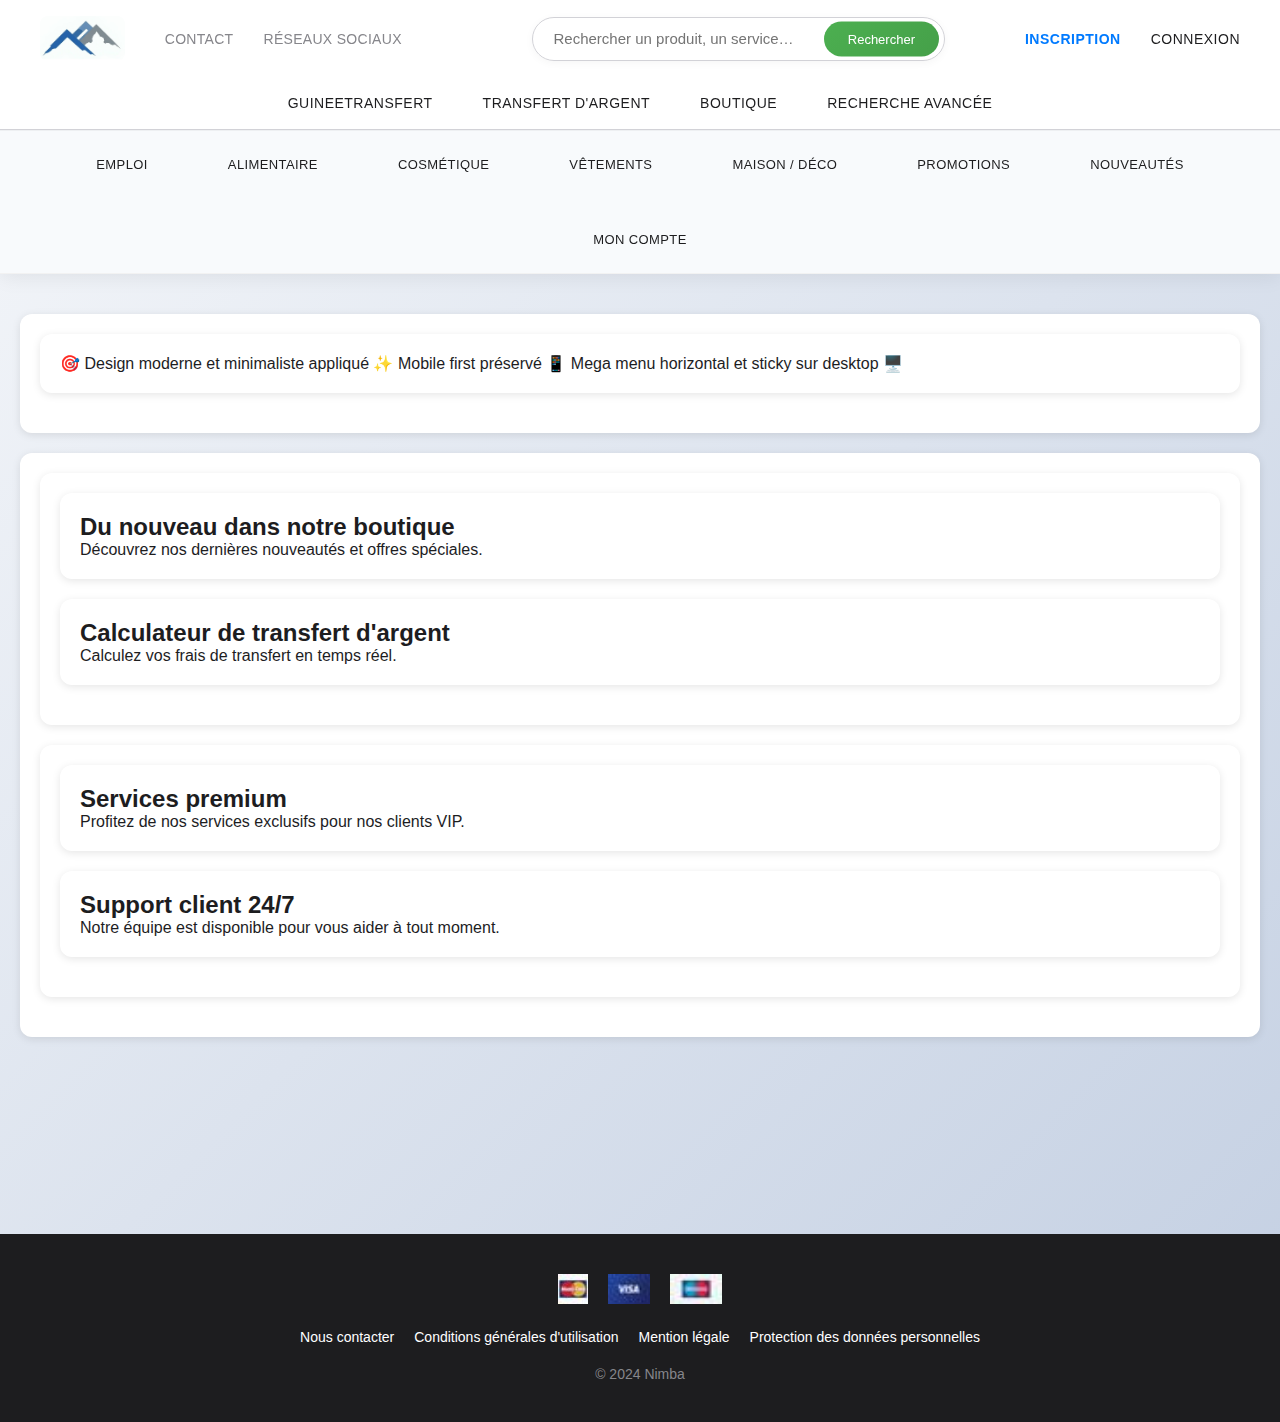
<file: index - Copie.html>
<!DOCTYPE html>
<html lang="fr">
<head>
  <meta charset="UTF-8">
  <meta name="robots" content="index, follow">
  <meta name="viewport" content="width=device-width, initial-scale=1.0">  
  <meta name="description" content="Nimba - Le sommet vous rend visible">
  <meta name="keywords" content="Nimba, transfert d'argent, boutique, Guinée">

  <!-- FAVICONS optimisés -->
  <link rel="icon" type="image/png" sizes="32x32" href="favicon/favicon-32x32.png">
  <link rel="icon" type="image/png" sizes="16x16" href="favicon/favicon-16x16.png">
  <link rel="apple-touch-icon" sizes="180x180" href="favicon/apple-touch-icon.png">
  <link rel="manifest" href="favicon/site.webmanifest">
  <meta name="msapplication-config" content="favicon/browserconfig.xml">
  <meta name="theme-color" content="#ffffff">

  <!-- Police et icônes Font Awesome -->
  <link rel="stylesheet" href="https://cdnjs.cloudflare.com/ajax/libs/font-awesome/5.15.4/css/all.min.css"
    integrity="sha512-J2PSW06P8RGQ5Y89hA3a5ZXM+lvDEQj3Z8LJjcwvPMJtMBF5t9fT/Bqp1JXo1sPUxFM3Rty+Zwq4FyY0HwEKcg=="
    crossorigin="anonymous" referrerpolicy="no-referrer" />
  
  <title>Nimba - Le sommet vous rend visible</title>
  <style>
    :root {
      --primary: #007AFF;
      --primary-hover: #0056CC;
      --secondary: #ff6e14;
      --background: #ffffff;
      --background-blur: rgba(255, 255, 255, 0.85);
      --text-primary: #1d1d1f;
      --text-secondary: #86868b;
      --border: #d2d2d7;
      --shadow: 0 4px 16px rgba(0, 0, 0, 0.12);
      --shadow-light: 0 2px 8px rgba(0, 0, 0, 0.1);
      --radius: 12px;
      --radius-small: 8px;
      --transition: cubic-bezier(0.28, 0, 0.63, 1);
      --header-height-mobile: 180px;
      --header-height-desktop: 160px;
    }

    * { 
      box-sizing: border-box; 
      margin: 0;
      padding: 0;
    }

    body {
      font-family: -apple-system, BlinkMacSystemFont, 'SF Pro Display', sans-serif;
      background: linear-gradient(135deg, #f5f7fa 0%, #c3cfe2 100%);
      color: var(--text-primary);
      /* Prévention du scroll horizontal */
      overflow-x: hidden;
    }

    /* Cache visually-hidden */
    .visually-hidden {
      position: absolute !important;
      width: 1px !important;
      height: 1px !important;
      padding: 0 !important;
      margin: -1px !important;
      overflow: hidden !important;
      clip: rect(0, 0, 0, 0) !important;
      white-space: nowrap !important;
      border: 0 !important;
    }

    /* === CONTAINER PRINCIPAL DU HEADER === */
    .header {
      position: fixed;
      top: 0;
      left: 0;
      right: 0;
      z-index: 999;
      backdrop-filter: blur(20px);
      -webkit-backdrop-filter: blur(20px);
      background-color: var(--background-blur);
      border-bottom: 1px solid var(--border);
      transition: all 0.3s var(--transition);
      /* Support pour backdrop-filter */
      -webkit-backdrop-filter: blur(20px);
      backdrop-filter: blur(20px);
    }

    .header.scrolled {
      box-shadow: var(--shadow);
      background-color: rgba(255, 255, 255, 0.95);
    }

    /* === SECTION QUI DISPARAÎT AU SCROLL (MOBILE) === */
    .header-disappearing {
      transition: all 0.3s var(--transition);
      overflow: hidden;
      will-change: transform, opacity;
    }

    @media (max-width: 767px) {
      .header.scrolled .header-disappearing {
        max-height: 0;
        opacity: 0;
        transform: translateY(-10px);
        pointer-events: none;
      }
    }

    /* === LIGNE 1 : Logo + Contact/Réseaux + Auth === */
    .header-top {
      display: flex;
      align-items: center;
      justify-content: space-between;
      padding: 12px 20px;
      min-height: 60px;
      padding-right: 80px; /* Espace pour le burger */
      gap: 12px;
    }

    .header-left {
      display: flex;
      align-items: center;
      gap: 20px;
      flex: 1;
      min-width: 0; /* Permet la compression */
    }

    .header__logo {
      flex-shrink: 0;
    }

    .header__logo img {
      height: 40px;
      width: auto;
      border-radius: var(--radius-small);
      transition: all 0.3s var(--transition);
      display: block;
    }

    .header__logo:hover img {
      transform: translateY(-2px);
      box-shadow: 0 6px 20px rgba(0, 122, 255, 0.3);
    }

    .top-links {
      display: flex;
      gap: 16px;
      flex-shrink: 1;
      min-width: 0;
    }

    .top-links a {
      font-size: 12px;
      font-weight: 500;
      color: var(--text-secondary);
      text-decoration: none;
      padding: 6px 12px;
      border-radius: 16px;
      transition: all 0.2s var(--transition);
      background: rgba(0, 122, 255, 0.05);
      white-space: nowrap;
    }

    .top-links a:hover,
    .top-links a:focus {
      background: rgba(0, 122, 255, 0.1);
      color: var(--primary);
      transform: translateY(-1px);
      outline: 2px solid var(--primary);
      outline-offset: 2px;
    }

    /* Recherche Desktop (cachée sur mobile) */
    .search-desktop {
      display: none;
    }

    .auth-buttons {
      display: flex;
      align-items: center;
      gap: 12px;
      flex-shrink: 0;
    }

    .inscription {
      padding: 8px 16px;
      background: rgba(0, 122, 255, 0.1);
      color: var(--primary);
      text-decoration: none;
      border-radius: 20px;
      font-size: 13px;
      font-weight: 500;
      transition: all 0.2s var(--transition);
      white-space: nowrap;
      border: 1px solid rgba(0, 122, 255, 0.15);
    }

    .inscription:hover,
    .inscription:focus {
      background: rgba(0, 122, 255, 0.15);
      transform: translateY(-1px);
      outline: 2px solid var(--primary);
      outline-offset: 2px;
    }

    .login-button {
      background: linear-gradient(135deg, var(--secondary) 0%, #e55a0f 100%);
      color: white;
      border: none;
      padding: 8px 16px;
      border-radius: 20px;
      font-weight: 600;
      font-size: 13px;
      cursor: pointer;
      transition: all 0.3s var(--transition);
      box-shadow: 0 2px 8px rgba(255, 110, 20, 0.3);
      white-space: nowrap;
    }

    .login-button:hover,
    .login-button:focus {
      transform: translateY(-2px);
      box-shadow: 0 6px 20px rgba(255, 110, 20, 0.4);
      outline: 2px solid rgba(255, 255, 255, 0.5);
      outline-offset: 2px;
    }

    /* === SECTION QUI RESTE VISIBLE AU SCROLL === */
    .header-persistent {
      position: relative;
      z-index: 2;
    }

    /* === LIGNE 2 : Barre de recherche mobile (RESTE VISIBLE) === */
    .header-search-mobile {
      padding: 8px 20px;
      padding-right: 80px;
      background: var(--background-blur);
      backdrop-filter: blur(20px);
      -webkit-backdrop-filter: blur(20px);
      transition: all 0.3s var(--transition);
    }

    .search-form {
      position: relative;
      width: 100%;
      max-width: 500px;
      margin: 0 auto;
    }

    @media (max-width: 767px) {
      .header.scrolled .search-form {
        max-width: none;
        margin: 0;
      }
    }

    .search-form input {
      width: 100%;
      height: 40px;
      padding: 0 50px 0 16px;
      border: 1.5px solid var(--border);
      border-radius: 20px;
      background: var(--background);
      font-size: 15px;
      color: var(--text-primary);
      outline: none;
      transition: all 0.3s var(--transition);
      box-shadow: 0 1px 3px rgba(0, 0, 0, 0.05);
    }

    .search-form input:focus {
      border-color: var(--primary);
      box-shadow: 0 0 0 3px rgba(0, 122, 255, 0.08),
                  0 2px 8px rgba(0, 122, 255, 0.12);
      transform: translateY(-1px);
    }

    .search-form input::placeholder {
      color: var(--text-secondary);
      opacity: 0.7;
    }

    .search-form button {
      position: absolute;
      right: 4px;
      top: 50%;
      transform: translateY(-50%);
      background: linear-gradient(135deg, var(--primary) 0%, var(--primary-hover) 100%);
      border: none;
      width: 32px;
      height: 32px;
      border-radius: 16px;
      cursor: pointer;
      color: white;
      font-size: 14px;
      transition: all 0.3s var(--transition);
      display: flex;
      align-items: center;
      justify-content: center;
    }

    .search-form button:hover,
    .search-form button:focus {
      transform: translateY(-50%) scale(1.05);
      box-shadow: 0 4px 12px rgba(0, 122, 255, 0.4);
      outline: 2px solid rgba(255, 255, 255, 0.5);
    }

    /* === LIGNE 3 : Menu principal SOUS la barre === */
    .main-nav {
      background: var(--background-blur);
      backdrop-filter: blur(20px);
      -webkit-backdrop-filter: blur(20px);
      border-bottom: 1px solid var(--border);
      transition: all 0.3s var(--transition);
      will-change: transform, opacity;
      /* 🔥 FIX: Z-index plus élevé que le mega-menu fermé */
      z-index: 1002;
      position: relative;
    }

    @media (max-width: 767px) {
      .header.scrolled .main-nav {
        max-height: 0;
        opacity: 0;
        transform: translateY(-10px);
        pointer-events: none;
        overflow: hidden;
      }
    }

    .main-nav ul {
      display: flex;
      justify-content: center;
      align-items: center;
      flex-wrap: wrap;
      gap: 12px;
      padding: 12px 20px;
      list-style: none;
    }

    .main-nav li a {
      display: flex;
      align-items: center;
      padding: 8px 16px;
      background: rgba(0, 122, 255, 0.08);
      color: var(--primary);
      text-decoration: none;
      border-radius: 16px;
      font-size: 12px;
      font-weight: 500;
      transition: all 0.2s var(--transition);
      white-space: nowrap;
      border: 1px solid rgba(0, 122, 255, 0.1);
      /* 🔥 FIX: Position relative pour s'assurer qu'ils restent cliquables */
      position: relative;
      z-index: 1;
    }

    .main-nav li a:hover,
    .main-nav li a:focus {
      background: rgba(0, 122, 255, 0.12);
      transform: translateY(-1px);
      box-shadow: 0 2px 8px rgba(0, 122, 255, 0.2);
      outline: 2px solid var(--primary);
      outline-offset: 2px;
    }

    

    /* === BURGER MENU FIXE AVEC ANIMATION === */
    .burger-menu {
      position: fixed;
      top: 8px;
      right: 20px;
      width: 44px;
      height: 44px;
      background: rgba(255, 255, 255, 0.9);
      backdrop-filter: blur(10px);
      -webkit-backdrop-filter: blur(10px);
      border: 1px solid rgba(0, 0, 0, 0.05);
      border-radius: var(--radius-small);
      cursor: pointer;
      padding: 0;
      transition: all 0.3s var(--transition);
      z-index: 1001;
      box-shadow: 0 2px 8px rgba(0, 0, 0, 0.08);
      display: flex;
      flex-direction: column;
      align-items: center;
      justify-content: center;
      gap: 4px;
    }

    .burger-menu:hover,
    .burger-menu:focus {
      background: rgba(255, 255, 255, 0.95);
      transform: translateY(-1px);
      box-shadow: 0 4px 12px rgba(0, 0, 0, 0.12);
      outline: 2px solid var(--primary);
      outline-offset: 2px;
    }

    /* === BARRES DU BURGER === */
    .burger-bar {
      width: 20px;
      height: 2px;
      background: var(--text-primary);
      border-radius: 1px;
      transition: all 0.3s cubic-bezier(0.25, 0.46, 0.45, 0.94);
      transform-origin: center;
      will-change: transform, opacity;
    }

    /* === ANIMATION BURGER → CROIX === */
    .burger-menu.active {
      background: var(--primary);
      transform: translateY(-1px);
    }

    .burger-menu.active .burger-bar {
      background: white;
    }

    .burger-menu.active .burger-bar:nth-child(1) {
      transform: translateY(6px) rotate(45deg);
    }

    .burger-menu.active .burger-bar:nth-child(2) {
      opacity: 0;
      transform: scale(0);
    }

    .burger-menu.active .burger-bar:nth-child(3) {
      transform: translateY(-6px) rotate(-45deg);
    }

    /* === ANIMATION HOVER AVANCÉE === */
    .burger-menu:not(.active):hover .burger-bar:nth-child(1) {
      transform: translateY(-1px);
    }

    .burger-menu:not(.active):hover .burger-bar:nth-child(3) {
      transform: translateY(1px);
    }

    /* === RESPONSIVE TRÈS PETITS ÉCRANS === */
    @media (max-width: 480px) {
      .burger-menu {
        right: 15px;
        width: 40px;
        height: 40px;
        gap: 3px;
      }
      
      .burger-bar {
        width: 18px;
      }
      
      .burger-menu.active .burger-bar:nth-child(1) {
        transform: translateY(5px) rotate(45deg);
      }
      
      .burger-menu.active .burger-bar:nth-child(3) {
        transform: translateY(-5px) rotate(-45deg);
      }
    }

    /* === MEGA MENU DROPDOWN (MOBILE) === */
    .mega-menu {
      position: fixed;
      top: 60px;
      right: 20px;
      width: min(320px, calc(100vw - 40px));
      max-height: 0;
      overflow: hidden;
      background: rgba(255, 255, 255, 0.95);
      backdrop-filter: blur(20px);
      -webkit-backdrop-filter: blur(20px);
      border: 1px solid var(--border);
      border-radius: var(--radius);
      box-shadow: var(--shadow);
      transition: all 0.3s var(--transition);
      opacity: 0;
      transform: translateY(-10px) scale(0.95);
      /* 🔥 FIX: Z-index négatif quand fermé pour ne pas bloquer les clics */
      z-index: -1;
      will-change: transform, opacity;
      /* 🔥 FIX: Pointer-events none quand fermé */
      pointer-events: none;
    }

    .mega-menu.show {
      max-height: min(80vh, 600px);
      opacity: 1;
      padding: 20px;
      transform: translateY(0) scale(1);
      overflow-y: auto;
      /* 🔥 FIX: Z-index élevé et pointer-events auto seulement quand ouvert */
      z-index: 1000;
      pointer-events: auto;
    }

    .mega-menu ul {
      list-style: none;
    }

    .mega-menu > ul > li {
      margin-bottom: 8px;
    }

    .mega-menu > ul > li > button,
    .mega-menu > ul > li > a {
      display: block;
      width: 100%;
      padding: 12px 16px;
      background: none;
      border: none;
      text-align: left;
      color: var(--text-primary);
      font-weight: 600;
      font-size: 14px;
      cursor: pointer;
      border-radius: var(--radius-small);
      transition: all 0.2s var(--transition);
      text-decoration: none;
      font-family: inherit;
    }

    .mega-menu > ul > li > button:hover,
    .mega-menu > ul > li > button:focus,
    .mega-menu > ul > li > a:hover,
    .mega-menu > ul > li > a:focus {
      background: rgba(0, 122, 255, 0.1);
      color: var(--primary);
      outline: 2px solid var(--primary);
      outline-offset: 2px;
    }

    .submenu {
      max-height: 0;
      overflow: hidden;
      transition: all 0.3s var(--transition);
      margin-left: 16px;
      will-change: max-height;
    }

    .submenu.show {
      max-height: 300px;
      margin-top: 8px;
    }

    .submenu li a {
      display: block;
      padding: 8px 12px;
      font-size: 13px;
      color: var(--text-secondary);
      text-decoration: none;
      border-radius: var(--radius-small);
      transition: all 0.2s var(--transition);
    }

    .submenu li a:hover,
    .submenu li a:focus {
      background: rgba(0, 122, 255, 0.05);
      color: var(--primary);
      transform: translateX(4px);
      outline: 2px solid var(--primary);
      outline-offset: 2px;
    }

    /* === RESPONSIVE DESKTOP === */
    @media (min-width: 768px) {
      /* === HEADER STICKY DESKTOP === */
      .header {
        position: sticky;
        top: 0;
        background-color: rgba(255, 255, 255, 0.98);
        box-shadow: 0 2px 20px rgba(0, 0, 0, 0.08);
        border-bottom: 1px solid rgba(0, 0, 0, 0.05);
      }

      .header-disappearing,
      .main-nav {
        max-height: none !important;
        opacity: 1 !important;
        transform: none !important;
        pointer-events: auto !important;
      }

      /* === MEGA MENU DISPARAIT AU SCROLL SUR DESKTOP === */
      .header.scrolled .mega-menu {
        max-height: 0 !important;
        opacity: 0 !important;
        overflow: hidden !important;
        pointer-events: none !important;
        transform: translateY(-100%) !important;
        transition: all 0.3s var(--transition);
      }

      /* === HEADER TOP DESKTOP === */
      .header-top {
        padding: 16px 40px;
        min-height: 70px;
        padding-right: 40px;
        gap: 40px;
      }

      .header-left {
        gap: 40px;
      }

      .header__logo img {
        height: 45px;
      }

      .top-links {
        gap: 30px;
      }

      .top-links a {
        font-size: 14px;
        font-weight: 400;
        color: var(--text-secondary);
        padding: 0;
        background: none;
        border-radius: 0;
        letter-spacing: 0.3px;
      }

      .top-links a:hover,
      .top-links a:focus {
        background: none;
        color: var(--primary);
        transform: none;
        outline: none;
        text-decoration: underline;
        text-underline-offset: 4px;
      }

      /* === RECHERCHE DESKTOP === */
      .search-desktop {
        display: block;
        flex: 1;
        max-width: 600px;
        margin: 0 40px;
      }

      .search-container {
        position: relative;
        display: flex;
        align-items: center;
      }

      .search-container input {
        width: 100%;
        height: 44px;
        padding: 0 130px 0 20px;
        border: 1px solid var(--border);
        border-radius: 22px;
        background: rgba(255, 255, 255, 0.8);
        font-size: 15px;
        outline: none;
        transition: all 0.3s var(--transition);
        box-shadow: 0 2px 8px rgba(0, 0, 0, 0.04);
      }

      .search-container input:focus {
        border-color: var(--primary);
        box-shadow: 0 0 0 3px rgba(0, 122, 255, 0.08),
                    0 4px 16px rgba(0, 0, 0, 0.08);
        background: white;
      }

      .search-container button {
        position: absolute;
        right: 6px;
        top: 50%;
        transform: translateY(-50%);
        background: linear-gradient(135deg, #4CAF50 0%, #45a049 100%);
        color: white;
        border: none;
        padding: 10px 24px;
        border-radius: 18px;
        font-size: 13px;
        font-weight: 500;
        cursor: pointer;
        transition: all 0.3s var(--transition);
      }

      .search-container button:hover,
      .search-container button:focus {
        transform: translateY(-50%) scale(1.02);
        box-shadow: 0 4px 16px rgba(76, 175, 80, 0.3);
        outline: 2px solid rgba(255, 255, 255, 0.5);
      }

      /* === AUTH BUTTONS DESKTOP === */
      .auth-buttons {
        gap: 30px;
        flex-shrink: 0;
      }

      .inscription {
        padding: 0;
        background: none;
        color: var(--primary);
        border-radius: 0;
        font-size: 14px;
        font-weight: 600;
        border: none;
        text-transform: uppercase;
        letter-spacing: 0.5px;
      }

      .inscription:hover,
      .inscription:focus {
        color: var(--primary-hover);
        background: none;
        transform: none;
        outline: none;
        text-decoration: underline;
        text-underline-offset: 4px;
      }

      .login-button {
        background: none;
        color: var(--text-primary);
        padding: 0;
        border-radius: 0;
        font-weight: 500;
        font-size: 14px;
        box-shadow: none;
        text-transform: uppercase;
        letter-spacing: 0.5px;
      }

      .login-button:hover,
      .login-button:focus {
        color: var(--primary);
        transform: none;
        box-shadow: none;
        background: none;
        outline: none;
        text-decoration: underline;
        text-underline-offset: 4px;
      }

      /* === MASQUER RECHERCHE MOBILE === */
      .header-search-mobile {
        display: none;
      }

      /* === MENU PRINCIPAL DESKTOP === */
      .main-nav ul {
        justify-content: center;
        gap: 50px;
        padding: 18px 40px;
        flex-wrap: nowrap;
      }

      .main-nav li a {
        font-size: 14px;
        font-weight: 500;
        color: var(--text-primary);
        padding: 0;
        background: none;
        border: none;
        text-transform: uppercase;
        letter-spacing: 0.5px;
      }

      .main-nav li a:hover,
      .main-nav li a:focus {
        color: var(--primary);
        transform: none;
        background: none;
        box-shadow: none;
        outline: none;
        text-decoration: underline;
        text-underline-offset: 4px;
      }

      /* === MEGA MENU DESKTOP - DESIGN MODERNE === */
      .mega-menu {
        position: static;
        width: 100%;
        max-height: none;
        overflow: visible;
        background: rgba(248, 250, 252, 0.95);
        backdrop-filter: blur(20px);
        -webkit-backdrop-filter: blur(20px);
        border: none;
        border-radius: 0;
        box-shadow: none;
        opacity: 1;
        transform: none;
        z-index: auto;
        padding: 0;
        border-top: 1px solid rgba(0, 0, 0, 0.04);
        /* 🔥 FIX: Pointer-events auto sur desktop */
        pointer-events: auto;
      }

      .mega-menu > ul {
        display: flex;
        justify-content: center;
        align-items: center;
        gap: 40px;
        padding: 16px 40px;
        list-style: none;
        flex-wrap: wrap;
        margin: 0;
      }

      .mega-menu > ul > li {
        position: relative;
        margin-bottom: 0;
      }

      .mega-menu > ul > li > button,
      .mega-menu > ul > li > a {
        display: block;
        padding: 10px 20px;
        background: none;
        border: none;
        text-align: center;
        color: var(--text-primary);
        font-weight: 500;
        font-size: 13px;
        cursor: pointer;
        border-radius: 6px;
        transition: all 0.2s var(--transition);
        text-decoration: none;
        white-space: nowrap;
        width: auto;
        text-transform: uppercase;
        letter-spacing: 0.4px;
        font-family: inherit;
      }

      .mega-menu > ul > li > button:hover,
      .mega-menu > ul > li > button:focus,
      .mega-menu > ul > li > a:hover,
      .mega-menu > ul > li > a:focus {
        background: rgba(0, 122, 255, 0.06);
        color: var(--primary);
        transform: translateY(-1px);
        outline: none;
      }

      /* === DROPDOWNS DESKTOP AU HOVER === */
      .mega-menu .submenu {
        position: absolute;
        top: 100%;
        left: 50%;
        transform: translateX(-50%);
        width: 240px;
        max-height: 0;
        overflow: hidden;
        background: white;
        backdrop-filter: blur(20px);
        -webkit-backdrop-filter: blur(20px);
        border: 1px solid rgba(0, 0, 0, 0.06);
        border-radius: 12px;
        box-shadow: 0 10px 40px rgba(0, 0, 0, 0.12);
        transition: all 0.3s var(--transition);
        margin: 0;
        z-index: 1000;
        opacity: 0;
        transform: translateX(-50%) translateY(-8px);
        will-change: transform, opacity;
      }

      .mega-menu > ul > li:hover .submenu,
      .mega-menu > ul > li:focus-within .submenu {
        max-height: 400px;
        opacity: 1;
        transform: translateX(-50%) translateY(0);
        padding: 12px 0;
        margin-top: 8px;
      }

      .mega-menu .submenu li {
        margin: 0;
      }

      .mega-menu .submenu li a {
        display: block;
        padding: 12px 24px;
        font-size: 13px;
        color: var(--text-primary);
        text-decoration: none;
        transition: all 0.2s var(--transition);
        width: 100%;
        text-align: left;
        text-transform: none;
        font-weight: 400;
        letter-spacing: normal;
        border-radius: 0;
      }

      .mega-menu .submenu li a:hover,
      .mega-menu .submenu li a:focus {
        background: rgba(0, 122, 255, 0.06);
        color: var(--primary);
        transform: none;
        padding-left: 28px;
        outline: none;
      }

      /* === MASQUER BURGER SUR DESKTOP === */
      .burger-menu {
        display: none;
      }
    }

    /* === CONTENU PRINCIPAL === */
    .main-content {
      margin-top: var(--header-height-mobile);
      padding: 20px;
      min-height: 100vh;
    }

    @media (min-width: 768px) {
      .main-content {
        margin-top: 20px;
        padding-top: 20px;
      }
    }

    /* === STYLES DU CONTENU === */
    .recherche-section, .scrolling-text-container, .central, .medium-section,
    .left-column, .right-column {
      margin-bottom: 20px;
      padding: 20px;
      background: white;
      border-radius: var(--radius);
      box-shadow: var(--shadow-light);
    }

    .footer {
      background: var(--text-primary);
      color: white;
      padding: 40px 20px;
      margin-top: 40px;
    }

    .payment-methods {
      display: flex;
      justify-content: center;
      gap: 20px;
      margin-bottom: 20px;
    }

    .payment-logo img {
      height: 30px;
      width: auto;
    }

    .footer-left ul {
      list-style: none;
      display: flex;
      flex-wrap: wrap;
      gap: 20px;
      justify-content: center;
      margin-bottom: 20px;
    }

    .footer-left a {
      color: white;
      text-decoration: none;
      font-size: 14px;
    }

    .footer-right {
      text-align: center;
      font-size: 14px;
      color: var(--text-secondary);
    }

    /* === OPTIMISATIONS PERFORMANCE === */
    @media (prefers-reduced-motion: reduce) {
      * {
        animation-duration: 0.01ms !important;
        animation-iteration-count: 1 !important;
        transition-duration: 0.01ms !important;
      }
    }

    /* === RESPONSIVE TRÈS PETIT ÉCRANS === */
    @media (max-width: 480px) {
      .top-links {
        display: none;
      }

      .auth-buttons {
        gap: 8px;
      }

      .inscription,
      .login-button {
        font-size: 12px;
        padding: 6px 12px;
      }

      .header-top {
        padding: 10px 15px;
        padding-right: 70px;
      }

      .header-search-mobile {
        padding: 8px 15px;
        padding-right: 70px;
      }

      .main-content {
        margin-top: 160px;
        padding: 15px;
      }

      .burger-menu {
        right: 15px;
        width: 40px;
        height: 40px;
      }

      .mega-menu {
        right: 15px;
        width: calc(100vw - 30px);
      }
    }

    /* === AMÉLIORATION DE LA LISIBILITÉ === */
    @media (max-width: 360px) {
      .main-nav ul {
        gap: 8px;
      }
      
      .main-nav li a {
        font-size: 11px;
        padding: 6px 12px;
      }
    }
  </style>
</head>

<body>
  <!-- === HEADER PRINCIPAL === -->
  <header class="header" role="banner" data-testid="header" id="mainHeader">
    
    <!-- SECTION QUI DISPARAÎT AU SCROLL (MOBILE ONLY) -->
    <div class="header-disappearing">
      
      <!-- LIGNE 1 : Logo + Contact/Réseaux + Auth -->
      <div class="header-top">
        <div class="header-left">
          <div class="header__logo">
            <img src="img_traitee/logo2.jpg" alt="Logo Nimba" loading="lazy">
          </div>
          <div class="top-links">
            <a href="#contact" tabindex="0">CONTACT</a>
            <a href="#reseaux-sociaux" tabindex="0">RÉSEAUX SOCIAUX</a>
          </div>
        </div>

        <!-- Recherche Desktop -->
        <div class="search-desktop">
          <form action="/recherche" method="get" class="search-container" role="search">
            <label for="search-desktop" class="visually-hidden">Recherche</label>
            <input type="text" id="search-desktop" name="q" placeholder="Rechercher un produit, un service…" aria-label="Recherche desktop" autocomplete="off">
            <button type="submit" aria-label="Lancer la recherche">Rechercher</button>
          </form>
        </div>

        <div class="auth-buttons" role="group" aria-label="Boutons d'authentification">
          <a href="#inscription" class="inscription" tabindex="0">INSCRIPTION</a>
          <button class="login-button" type="button">Connexion</button>
        </div>
      </div>
      
    </div>

    <!-- SECTION QUI RESTE VISIBLE AU SCROLL -->
    <div class="header-persistent">
      
      <!-- LIGNE 2 : Barre de recherche mobile (RESTE VISIBLE) -->
      <div class="header-search-mobile">
        <form action="/recherche" method="get" class="search-form" role="search">
          <label for="search-mobile" class="visually-hidden">Recherche mobile</label>
          <input
            type="text"
            id="search-mobile"
            name="q"
            placeholder="Rechercher un produit ou un service…"
            aria-label="Recherche mobile"
            autocomplete="off"
          />
          <button type="submit" aria-label="Lancer la recherche">
            🔍
          </button>
        </form>
      </div>

      <!-- LIGNE 3 : Menu principal SOUS la barre -->
      <nav class="main-nav" role="navigation" aria-label="Menu principal">
        <ul>
          <li><a href="#guineetransfert" tabindex="0">GUINEETRANSFERT</a></li>
          <li><a href="#transfert" tabindex="0">TRANSFERT D'ARGENT</a></li>
          <li><a href="#boutique" tabindex="0">BOUTIQUE</a></li>
          <li><a href="#recherche-avancee" tabindex="0">RECHERCHE AVANCÉE</a></li>
        </ul>
      </nav>
      
    </div>
    
    <!-- MEGA MENU : Dropdown mobile / Horizontal desktop STICKY -->
    <nav class="mega-menu" aria-label="Menu complémentaire" id="megaMenu" role="navigation">
      <ul>
        <li>
          <button type="button" data-submenu="emploi" aria-expanded="false" aria-haspopup="true">Emploi</button>
          <ul class="submenu" id="emploi" role="menu">
            <li role="none"><a href="#" role="menuitem" tabindex="-1">Offres d'emploi</a></li>
            <li role="none"><a href="#" role="menuitem" tabindex="-1">CV et candidatures</a></li>
            <li role="none"><a href="#" role="menuitem" tabindex="-1">Formation</a></li>
          </ul>
        </li>
        <li>
          <button type="button" data-submenu="alimentaire" aria-expanded="false" aria-haspopup="true">Alimentaire</button>
          <ul class="submenu" id="alimentaire" role="menu">
            <li role="none"><a href="#" role="menuitem" tabindex="-1">Produits frais</a></li>
            <li role="none"><a href="#" role="menuitem" tabindex="-1">Épicerie</a></li>
            <li role="none"><a href="#" role="menuitem" tabindex="-1">Boissons</a></li>
          </ul>
        </li>
        <li>
          <button type="button" data-submenu="cosmetique" aria-expanded="false" aria-haspopup="true">Cosmétique</button>
          <ul class="submenu" id="cosmetique" role="menu">
            <li role="none"><a href="#" role="menuitem" tabindex="-1">Soins du corps</a></li>
            <li role="none"><a href="#" role="menuitem" tabindex="-1">Soins du visage</a></li>
            <li role="none"><a href="#" role="menuitem" tabindex="-1">Cheveux</a></li>
            <li role="none"><a href="#" role="menuitem" tabindex="-1">Produits naturels / bio</a></li>
          </ul>
        </li>
        <li>
          <button type="button" data-submenu="vetements" aria-expanded="false" aria-haspopup="true">Vêtements</button>
          <ul class="submenu" id="vetements" role="menu">
            <li role="none"><a href="#" role="menuitem" tabindex="-1">Hommes</a></li>
            <li role="none"><a href="#" role="menuitem" tabindex="-1">Femmes</a></li>
            <li role="none"><a href="#" role="menuitem" tabindex="-1">Enfants</a></li>
            <li role="none"><a href="#" role="menuitem" tabindex="-1">Accessoires</a></li>
          </ul>
        </li>
        <li>
          <button type="button" data-submenu="maison" aria-expanded="false" aria-haspopup="true">Maison / Déco</button>
          <ul class="submenu" id="maison" role="menu">
            <li role="none"><a href="#" role="menuitem" tabindex="-1">Cuisine & salle à manger</a></li>
            <li role="none"><a href="#" role="menuitem" tabindex="-1">Linge de maison</a></li>
            <li role="none"><a href="#" role="menuitem" tabindex="-1">Meubles & rangements</a></li>
            <li role="none"><a href="#" role="menuitem" tabindex="-1">Décoration</a></li>
          </ul>
        </li>
        <li><a href="#" tabindex="0">Promotions</a></li>
        <li><a href="#" tabindex="0">Nouveautés</a></li>
        <li>
          <button type="button" data-submenu="compte" aria-expanded="false" aria-haspopup="true">Mon compte</button>
          <ul class="submenu" id="compte" role="menu">
            <li role="none"><a href="#" role="menuitem" tabindex="-1">Connexion / Inscription</a></li>
            <li role="none"><a href="#" role="menuitem" tabindex="-1">Mes commandes</a></li>
            <li role="none"><a href="#" role="menuitem" tabindex="-1">Mon panier</a></li>
          </ul>
        </li>
      </ul>
    </nav>
    
  </header>

  <!-- BURGER MENU FIXE (Mobile uniquement) -->
  <button class="burger-menu" aria-label="Menu principal" aria-expanded="false" id="burgerMenu" type="button">
    <span class="burger-bar"></span>
    <span class="burger-bar"></span>
    <span class="burger-bar"></span>
  </button>

  <!-- === CONTENU PRINCIPAL === -->
  <main class="main-content" data-testid="main-content">

    <!-- Partie supérieure avec la barre de recherche et la zone de texte défilante -->
    <div class="recherche-section">
      <div class="scrolling-text-container">
        <div class="scrolling-text">
          <p>🎯 Design moderne et minimaliste appliqué ✨ Mobile first préservé 📱 Mega menu horizontal et sticky sur desktop 🖥️</p>
        </div>
      </div>
    </div>

    <!-- Partie Centrale -->
    <div class="central">
      <!-- Partie inférieure 1 avec les deux colonnes -->
      <div class="medium-section">
        <!-- Colonne de gauche -->
        <div class="left-column">
          <h2>Du nouveau dans notre boutique</h2>
          <p>Découvrez nos dernières nouveautés et offres spéciales.</p>
        </div>
      
        <!-- Colonne de droite -->
        <div class="right-column">
          <h2>Calculateur de transfert d'argent</h2>
          <p>Calculez vos frais de transfert en temps réel.</p>
        </div>
      </div>
      
      <!-- Partie inférieure 2 avec les deux colonnes -->
      <div class="medium-section">
        <!-- Colonne de gauche -->
        <div class="left-column">
          <h2>Services premium</h2>
          <p>Profitez de nos services exclusifs pour nos clients VIP.</p>
        </div>
      
        <!-- Colonne de droite -->
        <div class="right-column">
          <h2>Support client 24/7</h2>
          <p>Notre équipe est disponible pour vous aider à tout moment.</p>
        </div>
      </div>
    </div>

  </main>

  <!-- Pied de page -->
  <footer class="footer" data-testid="footer">
    <!-- les moyens de paiement -->
    <div class="payment-methods">
      <div class="payment-logo"><img src="img_traitee/mastercard.jpg" alt="Mastercard" loading="lazy"></div>
      <div class="payment-logo"><img src="img_traitee/visa.jpg" alt="Visa" loading="lazy"></div>
      <div class="payment-logo"><img src="img_traitee/maestro.jpg" alt="Maestro" loading="lazy"></div>
    </div>

    <div class="footer-left">
      <ul>
        <li><a href="#" tabindex="0">Nous contacter</a></li>
        <li><a href="#" tabindex="0">Conditions générales d'utilisation</a></li>
        <li><a href="#" tabindex="0">Mention légale</a></li>
        <li role="none"><a href="#" tabindex="0">Protection des données personnelles</a></li>
      </ul>
    </div>
    <div class="footer-right">
      <p>&copy; 2024 Nimba</p>
    </div>
  </footer>

  <script>
    /**
     * 🎯 NIMBA HEADER - OPTIMISÉ POUR LA PERFORMANCE ET L'ACCESSIBILITÉ
     * 🔥 CORRECTION DU BUG: Mega-menu qui bloque les clics après fermeture
     */
    class NimbaHeader {
      constructor() {
        // Éléments DOM avec vérification d'existence
        this.header = document.querySelector('.header');
        this.burger = document.getElementById('burgerMenu');
        this.megaMenu = document.getElementById('megaMenu');
        
        // État du menu
        this.isMenuOpen = false;
        this.isScrolling = false;
        this.scrollTimer = null;
        this.resizeTimer = null;
        
        // Mémorisation de la position de scroll
        this.lastScrollY = 0;
        this.scrollThreshold = window.innerWidth < 768 ? 60 : 100;
        
        // Binding des méthodes
        this.handleScroll = this.throttle(this.handleScroll.bind(this), 16);
        this.handleResize = this.debounce(this.handleResize.bind(this), 250);
        
        // Vérification des éléments requis
        if (!this.header || !this.burger || !this.megaMenu) {
          console.error('NimbaHeader: Éléments DOM requis manquants');
          return;
        }
        
        this.init();
      }

      /**
       * 🚀 INITIALISATION
       */
      init() {
        try {
          // Gestionnaires d'événements
          this.addEventListeners();
          
          // Configuration initiale
          this.setupInitialState();
          
          // Configuration de l'accessibilité
          this.setupAccessibility();
          
          console.log('NimbaHeader: Initialisé avec succès - Bug du mega-menu corrigé');
        } catch (error) {
          console.error('NimbaHeader: Erreur lors de l\'initialisation:', error);
        }
      }

      /**
       * 📡 AJOUT DES GESTIONNAIRES D'ÉVÉNEMENTS
       */
      addEventListeners() {
        // Burger menu (mobile uniquement)
        this.burger.addEventListener('click', this.handleBurgerClick.bind(this));
        
        // Scroll avec throttling
        window.addEventListener('scroll', this.handleScroll, { passive: true });
        
        // Resize avec debouncing
        window.addEventListener('resize', this.handleResize, { passive: true });
        
        // Sous-menus (mobile uniquement)
        this.setupSubMenus();
        
        // Fermeture externe et clavier
        this.setupExternalClosing();
        
        // Gestion du focus trap dans le menu
        this.setupFocusTrap();
      }

      /**
       * 🎯 GESTION DU BURGER MENU
       */
      handleBurgerClick(e) {
        e.preventDefault();
        e.stopPropagation();
        
        if (window.innerWidth >= 768) return;
        
        this.isMenuOpen ? this.closeMenu() : this.openMenu();
        
        // Retour haptique sur mobile
        if ('vibrate' in navigator && /Android|iPhone|iPad|iPod/i.test(navigator.userAgent)) {
          navigator.vibrate(30);
        }
      }

      /**
       * 📂 OUVERTURE DU MENU
       */
      openMenu() {
        if (this.isMenuOpen) return;
        
        this.isMenuOpen = true;
        this.burger.setAttribute('aria-expanded', 'true');
        this.burger.classList.add('active');
        this.megaMenu.classList.add('show');
        
        // 🔥 FIX: S'assurer que le mega-menu reçoit les événements quand ouvert
        this.megaMenu.style.pointerEvents = 'auto';
        this.megaMenu.style.zIndex = '1000';
        
        // Prévention du scroll du body
        document.body.style.overflow = 'hidden';
        
        // Focus sur le premier élément focusable du menu
        this.focusFirstMenuItem();
        
        // Animation avec requestAnimationFrame pour la performance
        requestAnimationFrame(() => {
          this.megaMenu.style.maxHeight = this.megaMenu.scrollHeight + 'px';
        });
      }

      /**
       * 📂 FERMETURE DU MENU
       */
      closeMenu() {
        if (!this.isMenuOpen) return;
        
        this.isMenuOpen = false;
        this.burger.setAttribute('aria-expanded', 'false');
        this.burger.classList.remove('active');
        this.megaMenu.classList.remove('show');
        
        // 🔥 FIX CRITIQUE: Désactiver complètement le mega-menu quand fermé
        this.megaMenu.style.pointerEvents = 'none';
        this.megaMenu.style.zIndex = '-1';
        
        // Restauration du scroll du body
        document.body.style.overflow = '';
        
        // Fermeture de tous les sous-menus
        this.closeAllSubMenus();
        
        // 🔥 FIX: Forcer le reflow pour s'assurer que les changements sont appliqués
        this.megaMenu.offsetHeight;
        
        // Retour du focus au burger avec délai pour éviter les conflits
        setTimeout(() => {
          if (!this.isMenuOpen) {
            this.burger.focus();
          }
        }, 50);
      }

      /**
       * 🔄 GESTION DU SCROLL AVEC OPTIMISATION
       */
      handleScroll() {
        const currentScrollY = window.scrollY;
        const isMobile = window.innerWidth < 768;
        
        // Éviter les calculs inutiles
        if (Math.abs(currentScrollY - this.lastScrollY) < 2) return;
        
        // Application des effets selon le viewport
        if (isMobile) {
          this.applyMobileScrollEffect(currentScrollY);
        } else {
          this.applyDesktopScrollEffect(currentScrollY);
        }
        
        this.lastScrollY = currentScrollY;
        
        // Fermeture du menu mobile si ouvert pendant le scroll
        if (isMobile && this.isMenuOpen) {
          this.closeMenu();
        }
      }

      /**
       * 📱 EFFET SCROLL MOBILE
       */
      applyMobileScrollEffect(scrollY) {
        const shouldHide = scrollY > this.scrollThreshold;
        
        if (shouldHide !== this.header.classList.contains('scrolled')) {
          this.header.classList.toggle('scrolled', shouldHide);
        }
      }

      /**
       * 🖥️ EFFET SCROLL DESKTOP
       */
      applyDesktopScrollEffect(scrollY) {
        const shouldHide = scrollY > 100;
        
        if (shouldHide !== this.header.classList.contains('scrolled')) {
          this.header.classList.toggle('scrolled', shouldHide);
        }
      }

      /**
       * 📐 GESTION DU RESIZE
       */
      handleResize() {
        const isMobile = window.innerWidth < 768;
        
        // Mise à jour du seuil de scroll
        this.scrollThreshold = isMobile ? 60 : 100;
        
        // Fermeture du menu mobile si passage en desktop
        if (!isMobile && this.isMenuOpen) {
          this.closeMenu();
        }
        
        // 🔥 FIX: Réinitialisation complète du mega-menu selon le viewport
        if (isMobile) {
          // Mode mobile: comportement dropdown
          if (!this.isMenuOpen) {
            this.megaMenu.style.pointerEvents = 'none';
            this.megaMenu.style.zIndex = '-1';
          }
        } else {
          // Mode desktop: comportement normal
          this.megaMenu.style.pointerEvents = 'auto';
          this.megaMenu.style.zIndex = 'auto';
        }
        
        // Réinitialisation des styles en cas de changement de breakpoint
        this.resetResponsiveStyles();
      }

      /**
       * 📋 CONFIGURATION DES SOUS-MENUS
       */
      setupSubMenus() {
        const buttons = this.megaMenu.querySelectorAll('button[data-submenu]');
        
        buttons.forEach(button => {
          button.addEventListener('click', (e) => {
            if (window.innerWidth >= 768) return; // Desktop = hover uniquement
            
            e.preventDefault();
            e.stopPropagation();
            
            const submenuId = button.getAttribute('data-submenu');
            const submenu = document.getElementById(submenuId);
            
            if (!submenu) return;
            
            const isOpen = submenu.classList.contains('show');
            
            // Fermeture des autres sous-menus
            this.closeAllSubMenus();
            
            // Toggle du sous-menu actuel
            if (!isOpen) {
              this.openSubMenu(button, submenu);
            }
          });
        });
      }

      /**
       * 📂 OUVERTURE D'UN SOUS-MENU
       */
      openSubMenu(button, submenu) {
        button.setAttribute('aria-expanded', 'true');
        submenu.classList.add('show');
        
        // Animation performante
        requestAnimationFrame(() => {
          submenu.style.maxHeight = submenu.scrollHeight + 'px';
        });
      }

      /**
       * 📂 FERMETURE DE TOUS LES SOUS-MENUS
       */
      closeAllSubMenus() {
        const openSubmenus = this.megaMenu.querySelectorAll('.submenu.show');
        const expandedButtons = this.megaMenu.querySelectorAll('button[aria-expanded="true"]');
        
        openSubmenus.forEach(submenu => {
          submenu.classList.remove('show');
          submenu.style.maxHeight = '';
        });
        
        expandedButtons.forEach(button => {
          button.setAttribute('aria-expanded', 'false');
        });
      }

      /**
       * 🚪 FERMETURE EXTERNE
       */
      setupExternalClosing() {
        document.addEventListener('click', (e) => {
          if (window.innerWidth >= 768) return;
          
          const isInsideMenu = this.megaMenu.contains(e.target);
          const isBurger = this.burger.contains(e.target);
          
          if (!isInsideMenu && !isBurger && this.isMenuOpen) {
            this.closeMenu();
          }
        });
        
        document.addEventListener('keydown', (e) => {
          if (e.key === 'Escape' && this.isMenuOpen) {
            e.preventDefault();
            this.closeMenu();
          }
        });
      }

      /**
       * ♿ CONFIGURATION DE L'ACCESSIBILITÉ
       */
      setupAccessibility() {
        // Configuration ARIA
        this.burger.setAttribute('aria-haspopup', 'true');
        this.burger.setAttribute('aria-controls', 'megaMenu');
        
        // Labels pour les sous-menus
        const submenuButtons = this.megaMenu.querySelectorAll('button[data-submenu]');
        submenuButtons.forEach(button => {
          const submenuId = button.getAttribute('data-submenu');
          button.setAttribute('aria-controls', submenuId);
        });
      }

      /**
       * 🎯 FOCUS TRAP DANS LE MENU
       */
      setupFocusTrap() {
        this.megaMenu.addEventListener('keydown', (e) => {
          if (!this.isMenuOpen) return;
          
          const focusableElements = this.getFocusableElements();
          const firstElement = focusableElements[0];
          const lastElement = focusableElements[focusableElements.length - 1];
          
          if (e.key === 'Tab') {
            if (e.shiftKey) {
              if (document.activeElement === firstElement) {
                e.preventDefault();
                lastElement.focus();
              }
            } else {
              if (document.activeElement === lastElement) {
                e.preventDefault();
                firstElement.focus();
              }
            }
          }
        });
      }

      /**
       * 🎯 ÉLÉMENTS FOCUSABLES
       */
      getFocusableElements() {
        const selector = 'button, [href], input, select, textarea, [tabindex]:not([tabindex="-1"])';
        return Array.from(this.megaMenu.querySelectorAll(selector))
          .filter(element => !element.hasAttribute('disabled') && element.offsetParent !== null);
      }

      /**
       * 🎯 FOCUS SUR LE PREMIER ÉLÉMENT
       */
      focusFirstMenuItem() {
        const firstFocusable = this.getFocusableElements()[0];
        if (firstFocusable) {
          setTimeout(() => firstFocusable.focus(), 100);
        }
      }

      /**
       * 🔧 ÉTAT INITIAL
       */
      setupInitialState() {
        // Vérification du scroll initial
        this.handleScroll();
        
        // Configuration du z-index dynamique
        this.updateZIndex();
        
        // 🔥 FIX: S'assurer que le mega-menu est correctement initialisé
        if (window.innerWidth < 768) {
          this.megaMenu.style.pointerEvents = 'none';
          this.megaMenu.style.zIndex = '-1';
        } else {
          this.megaMenu.style.pointerEvents = 'auto';
          this.megaMenu.style.zIndex = 'auto';
        }
      }

      /**
       * 📐 RÉINITIALISATION DES STYLES RESPONSIVES
       */
      resetResponsiveStyles() {
        if (window.innerWidth >= 768) {
          // Desktop: réinitialisation des styles mobiles
          document.body.style.overflow = '';
          this.closeAllSubMenus();
          
          // 🔥 FIX: Réactivation du mega-menu sur desktop
          this.megaMenu.style.pointerEvents = 'auto';
          this.megaMenu.style.zIndex = 'auto';
        } else {
          // Mobile: s'assurer que le mega-menu est désactivé si fermé
          if (!this.isMenuOpen) {
            this.megaMenu.style.pointerEvents = 'none';
            this.megaMenu.style.zIndex = '-1';
          }
        }
      }

      /**
       * 🎚️ MISE À JOUR DU Z-INDEX
       */
      updateZIndex() {
        // S'assurer que l'en-tête reste au-dessus des autres éléments
        const maxZ = Math.max(
          ...Array.from(document.querySelectorAll('*')).map(el => 
            parseInt(window.getComputedStyle(el).zIndex) || 0
          )
        );
        
        if (maxZ >= 999) {
          this.header.style.zIndex = maxZ + 10;
          this.burger.style.zIndex = maxZ + 11;
          // Le mega-menu garde son z-index dynamique géré séparément
        }
      }

      /**
       * 🚀 THROTTLE HELPER
       */
      throttle(func, limit) {
        let inThrottle;
        return function() {
          const args = arguments;
          const context = this;
          if (!inThrottle) {
            func.apply(context, args);
            inThrottle = true;
            setTimeout(() => inThrottle = false, limit);
          }
        };
      }

      /**
       * 🚀 DEBOUNCE HELPER
       */
      debounce(func, wait) {
        let timeout;
        return function executedFunction(...args) {
          const later = () => {
            clearTimeout(timeout);
            func(...args);
          };
          clearTimeout(timeout);
          timeout = setTimeout(later, wait);
        };
      }

      /**
       * 🧹 NETTOYAGE
       */
      destroy() {
        // Suppression des event listeners
        window.removeEventListener('scroll', this.handleScroll);
        window.removeEventListener('resize', this.handleResize);
        
        // Nettoyage des timers
        if (this.scrollTimer) clearTimeout(this.scrollTimer);
        if (this.resizeTimer) clearTimeout(this.resizeTimer);
        
        // Restauration des styles
        document.body.style.overflow = '';
        
        // 🔥 FIX: Nettoyage du mega-menu
        this.megaMenu.style.pointerEvents = '';
        this.megaMenu.style.zIndex = '';
        
        console.log('NimbaHeader: Nettoyé avec succès');
      }
    }

    /**
     * 🎬 INITIALISATION SÉCURISÉE
     */
    class NimbaHeaderInitializer {
      static init() {
        // Vérification de l'environnement
        if (typeof document === 'undefined' || typeof window === 'undefined') {
          console.error('NimbaHeader: Environnement non supporté');
          return;
        }

        // Initialisation avec gestion d'erreurs
        const initializeHeader = () => {
          try {
            // Éviter les doubles initialisations
            if (window.nimbaHeaderInstance) {
              window.nimbaHeaderInstance.destroy();
            }

            window.nimbaHeaderInstance = new NimbaHeader();

            // Prevention du zoom sur mobile
            NimbaHeaderInitializer.preventMobileZoom();

            // Optimisations performance
            NimbaHeaderInitializer.setupPerformanceOptimizations();

          } catch (error) {
            console.error('NimbaHeader: Erreur fatale lors de l\'initialisation:', error);
          }
        };

        // Initialisation selon l'état du DOM
        if (document.readyState === 'loading') {
          document.addEventListener('DOMContentLoaded', initializeHeader);
        } else {
          // DOM déjà chargé
          setTimeout(initializeHeader, 0);
        }
      }

      /**
       * 📱 PRÉVENTION DU ZOOM SUR MOBILE
       */
      static preventMobileZoom() {
        const inputs = document.querySelectorAll('input, select, textarea');
        const viewport = document.querySelector('meta[name="viewport"]');
        
        if (!viewport) return;
        
        const originalViewport = viewport.content;
        
        inputs.forEach(element => {
          element.addEventListener('focus', () => {
            if (window.innerWidth < 768 && element.getAttribute('type') !== 'range') {
              viewport.content = 'width=device-width, initial-scale=1.0, maximum-scale=1.0, user-scalable=no';
            }
          }, { passive: true });
          
          element.addEventListener('blur', () => {
            viewport.content = originalViewport;
          }, { passive: true });
        });
      }

      /**
       * ⚡ OPTIMISATIONS PERFORMANCE
       */
      static setupPerformanceOptimizations() {
        // Préchargement des images critiques
        const criticalImages = ['img_traitee/logo2.jpg'];
        criticalImages.forEach(src => {
          const link = document.createElement('link');
          link.rel = 'preload';
          link.as = 'image';
          link.href = src;
          document.head.appendChild(link);
        });

        // Lazy loading pour les images non critiques
        const lazyImages = document.querySelectorAll('img[loading="lazy"]');
        if ('IntersectionObserver' in window && lazyImages.length) {
          const imageObserver = new IntersectionObserver((entries) => {
            entries.forEach(entry => {
              if (entry.isIntersecting) {
                const img = entry.target;
                img.src = img.dataset.src || img.src;
                imageObserver.unobserve(img);
              }
            });
          });
          
          lazyImages.forEach(img => imageObserver.observe(img));
        }
      }
    }

    // 🚀 DÉMARRAGE AUTOMATIQUE
    NimbaHeaderInitializer.init();

    // 🔧 EXPOSITION GLOBALE POUR DEBUG (DÉVELOPPEMENT UNIQUEMENT)
    if (window.location.hostname === 'localhost' || window.location.hostname === '127.0.0.1') {
      window.NimbaHeaderDebug = {
        getInstance: () => window.nimbaHeaderInstance,
        getState: () => ({
          isMenuOpen: window.nimbaHeaderInstance?.isMenuOpen,
          lastScrollY: window.nimbaHeaderInstance?.lastScrollY,
          scrollThreshold: window.nimbaHeaderInstance?.scrollThreshold
        }),
        toggleMenu: () => window.nimbaHeaderInstance?.handleBurgerClick({ preventDefault: () => {}, stopPropagation: () => {} }),
        // 🔥 FIX: Fonction debug pour tester le mega-menu
        testMegaMenuState: () => {
          const megaMenu = document.getElementById('megaMenu');
          return {
            zIndex: window.getComputedStyle(megaMenu).zIndex,
            pointerEvents: window.getComputedStyle(megaMenu).pointerEvents,
            opacity: window.getComputedStyle(megaMenu).opacity,
            display: window.getComputedStyle(megaMenu).display
          };
        },
        version: '2.0.0 - Bug mega-menu CORRIGÉ'
      };
      
      console.log('🔥 NimbaHeader: Bug du mega-menu corrigé - Debug disponible: window.NimbaHeaderDebug');
    }

    // 🛡️ PROTECTION CONTRE LES ERREURS GLOBALES
    window.addEventListener('error', (e) => {
      if (e.error && e.error.message && e.error.message.includes('NimbaHeader')) {
        console.error('NimbaHeader: Erreur capturée:', e.error);
        // Tentative de récupération
        setTimeout(() => {
          if (!window.nimbaHeaderInstance) {
            NimbaHeaderInitializer.init();
          }
        }, 1000);
      }
    });

    // 📊 MÉTRIQUES PERFORMANCE (OPTIONNEL)
    if ('performance' in window && 'mark' in window.performance) {
      window.performance.mark('nimba-header-init-start');
      
      // Marquer la fin après l'initialisation
      setTimeout(() => {
        window.performance.mark('nimba-header-init-end');
        try {
          window.performance.measure('nimba-header-init-duration', 'nimba-header-init-start', 'nimba-header-init-end');
        } catch (e) {
          // Mesure échouée, pas critique
        }
      }, 100);
    }

  </script>
</body>
</html>
</file>
<file: styles.css>
:root {
      --primary: #007AFF;
      --primary-hover: #0056CC;
      --secondary: #ff6e14;
      --background: #ffffff;
      --background-blur: rgba(255, 255, 255, 0.85);
      --text-primary: #1d1d1f;
      --text-secondary: #86868b;
      --border: #d2d2d7;
      --shadow: 0 4px 16px rgba(0, 0, 0, 0.12);
      --shadow-light: 0 2px 8px rgba(0, 0, 0, 0.1);
      --radius: 12px;
      --radius-small: 8px;
      --transition: cubic-bezier(0.28, 0, 0.63, 1);
      --header-height-mobile: 180px;
      --header-height-desktop: 160px;
    }

    * { 
      box-sizing: border-box; 
      margin: 0;
      padding: 0;
    }

    body {
      font-family: -apple-system, BlinkMacSystemFont, 'SF Pro Display', sans-serif;
      background: linear-gradient(135deg, #f5f7fa 0%, #c3cfe2 100%);
      color: var(--text-primary);
      /* Prévention du scroll horizontal */
      overflow-x: hidden;
    }

    /* Cache visually-hidden */
    .visually-hidden {
      position: absolute !important;
      width: 1px !important;
      height: 1px !important;
      padding: 0 !important;
      margin: -1px !important;
      overflow: hidden !important;
      clip: rect(0, 0, 0, 0) !important;
      white-space: nowrap !important;
      border: 0 !important;
    }

    /* === CONTAINER PRINCIPAL DU HEADER === */
    .header {
      position: fixed;
      top: 0;
      left: 0;
      right: 0;
      z-index: 999;
      backdrop-filter: blur(20px);
      -webkit-backdrop-filter: blur(20px);
      background-color: var(--background-blur);
      border-bottom: 1px solid var(--border);
      transition: all 0.3s var(--transition);
      /* Support pour backdrop-filter */
      -webkit-backdrop-filter: blur(20px);
      backdrop-filter: blur(20px);
    }

    .header.scrolled {
      box-shadow: var(--shadow);
      background-color: rgba(255, 255, 255, 0.95);
    }

    /* === SECTION QUI DISPARAÎT AU SCROLL (MOBILE) === */
    .header-disappearing {
      transition: all 0.3s var(--transition);
      overflow: hidden;
      will-change: transform, opacity;
    }

    @media (max-width: 767px) {
      .header.scrolled .header-disappearing {
        max-height: 0;
        opacity: 0;
        transform: translateY(-10px);
        pointer-events: none;
      }
    }

    /* === LIGNE 1 : Logo + Contact/Réseaux + Auth === */
    .header-top {
      display: flex;
      align-items: center;
      justify-content: space-between;
      padding: 12px 20px;
      min-height: 60px;
      padding-right: 80px; /* Espace pour le burger */
      gap: 12px;
    }

    .header-left {
      display: flex;
      align-items: center;
      gap: 20px;
      flex: 1;
      min-width: 0; /* Permet la compression */
    }

    .header__logo {
      flex-shrink: 0;
    }

    .header__logo img {
      height: 40px;
      width: auto;
      border-radius: var(--radius-small);
      transition: all 0.3s var(--transition);
      display: block;
    }

    .header__logo:hover img {
      transform: translateY(-2px);
      box-shadow: 0 6px 20px rgba(0, 122, 255, 0.3);
    }

    .top-links {
      display: flex;
      gap: 16px;
      flex-shrink: 1;
      min-width: 0;
    }

    .top-links a {
      font-size: 12px;
      font-weight: 500;
      color: var(--text-secondary);
      text-decoration: none;
      padding: 6px 12px;
      border-radius: 16px;
      transition: all 0.2s var(--transition);
      background: rgba(0, 122, 255, 0.05);
      white-space: nowrap;
    }

    .top-links a:hover,
    .top-links a:focus {
      background: rgba(0, 122, 255, 0.1);
      color: var(--primary);
      transform: translateY(-1px);
      outline: 2px solid var(--primary);
      outline-offset: 2px;
    }

    /* Recherche Desktop (cachée sur mobile) */
    .search-desktop {
      display: none;
    }

    .auth-buttons {
      display: flex;
      align-items: center;
      gap: 12px;
      flex-shrink: 0;
    }

    .inscription {
      padding: 8px 16px;
      background: rgba(0, 122, 255, 0.1);
      color: var(--primary);
      text-decoration: none;
      border-radius: 20px;
      font-size: 13px;
      font-weight: 500;
      transition: all 0.2s var(--transition);
      white-space: nowrap;
      border: 1px solid rgba(0, 122, 255, 0.15);
    }

    .inscription:hover,
    .inscription:focus {
      background: rgba(0, 122, 255, 0.15);
      transform: translateY(-1px);
      outline: 2px solid var(--primary);
      outline-offset: 2px;
    }

    .login-button {
      background: linear-gradient(135deg, var(--secondary) 0%, #e55a0f 100%);
      color: white;
      border: none;
      padding: 8px 16px;
      border-radius: 20px;
      font-weight: 600;
      font-size: 13px;
      cursor: pointer;
      transition: all 0.3s var(--transition);
      box-shadow: 0 2px 8px rgba(255, 110, 20, 0.3);
      white-space: nowrap;
    }

    .login-button:hover,
    .login-button:focus {
      transform: translateY(-2px);
      box-shadow: 0 6px 20px rgba(255, 110, 20, 0.4);
      outline: 2px solid rgba(255, 255, 255, 0.5);
      outline-offset: 2px;
    }

    /* === SECTION QUI RESTE VISIBLE AU SCROLL === */
    .header-persistent {
      position: relative;
      z-index: 2;
    }

    /* === LIGNE 2 : Barre de recherche mobile (RESTE VISIBLE) === */
    .header-search-mobile {
      padding: 8px 20px;
      padding-right: 80px;
      background: var(--background-blur);
      backdrop-filter: blur(20px);
      -webkit-backdrop-filter: blur(20px);
      transition: all 0.3s var(--transition);
    }

    .search-form {
      position: relative;
      width: 100%;
      max-width: 500px;
      margin: 0 auto;
    }

    @media (max-width: 767px) {
      .header.scrolled .search-form {
        max-width: none;
        margin: 0;
      }
    }

    .search-form input {
      width: 100%;
      height: 40px;
      padding: 0 50px 0 16px;
      border: 1.5px solid var(--border);
      border-radius: 20px;
      background: var(--background);
      font-size: 15px;
      color: var(--text-primary);
      outline: none;
      transition: all 0.3s var(--transition);
      box-shadow: 0 1px 3px rgba(0, 0, 0, 0.05);
    }

    .search-form input:focus {
      border-color: var(--primary);
      box-shadow: 0 0 0 3px rgba(0, 122, 255, 0.08),
                  0 2px 8px rgba(0, 122, 255, 0.12);
      transform: translateY(-1px);
    }

    .search-form input::placeholder {
      color: var(--text-secondary);
      opacity: 0.7;
    }

    .search-form button {
      position: absolute;
      right: 4px;
      top: 50%;
      transform: translateY(-50%);
      background: linear-gradient(135deg, var(--primary) 0%, var(--primary-hover) 100%);
      border: none;
      width: 32px;
      height: 32px;
      border-radius: 16px;
      cursor: pointer;
      color: white;
      font-size: 14px;
      transition: all 0.3s var(--transition);
      display: flex;
      align-items: center;
      justify-content: center;
    }

    .search-form button:hover,
    .search-form button:focus {
      transform: translateY(-50%) scale(1.05);
      box-shadow: 0 4px 12px rgba(0, 122, 255, 0.4);
      outline: 2px solid rgba(255, 255, 255, 0.5);
    }

    /* === LIGNE 3 : Menu principal SOUS la barre === */
    .main-nav {
      background: var(--background-blur);
      backdrop-filter: blur(20px);
      -webkit-backdrop-filter: blur(20px);
      border-bottom: 1px solid var(--border);
      transition: all 0.3s var(--transition);
      will-change: transform, opacity;
      /* 🔥 FIX: Z-index plus élevé que le mega-menu fermé */
      z-index: 1002;
      position: relative;
    }

    @media (max-width: 767px) {
      .header.scrolled .main-nav {
        max-height: 0;
        opacity: 0;
        transform: translateY(-10px);
        pointer-events: none;
        overflow: hidden;
      }
    }

    .main-nav ul {
      display: flex;
      justify-content: center;
      align-items: center;
      flex-wrap: wrap;
      gap: 12px;
      padding: 12px 20px;
      list-style: none;
    }

    .main-nav li a {
      display: flex;
      align-items: center;
      padding: 8px 16px;
      background: rgba(0, 122, 255, 0.08);
      color: var(--primary);
      text-decoration: none;
      border-radius: 16px;
      font-size: 12px;
      font-weight: 500;
      transition: all 0.2s var(--transition);
      white-space: nowrap;
      border: 1px solid rgba(0, 122, 255, 0.1);
      /* 🔥 FIX: Position relative pour s'assurer qu'ils restent cliquables */
      position: relative;
      z-index: 1;
    }

    .main-nav li a:hover,
    .main-nav li a:focus {
      background: rgba(0, 122, 255, 0.12);
      transform: translateY(-1px);
      box-shadow: 0 2px 8px rgba(0, 122, 255, 0.2);
      outline: 2px solid var(--primary);
      outline-offset: 2px;
    }

    /* === BURGER MENU FIXE === */
    .burger-menu {
      position: fixed;
      top: 8px;
      right: 20px;
      width: 44px;
      height: 44px;
      background: rgba(255, 255, 255, 0.9);
      backdrop-filter: blur(10px);
      -webkit-backdrop-filter: blur(10px);
      border: 1px solid rgba(0, 0, 0, 0.05);
      border-radius: var(--radius-small);
      cursor: pointer;
      padding: 0;
      transition: all 0.2s var(--transition);
      z-index: 1001;
      box-shadow: 0 2px 8px rgba(0, 0, 0, 0.08);
      font-size: 18px;
      color: var(--text-primary);
      display: flex;
      align-items: center;
      justify-content: center;
    }

    .burger-menu:hover,
    .burger-menu:focus {
      background: rgba(255, 255, 255, 0.95);
      transform: translateY(-1px);
      box-shadow: 0 4px 12px rgba(0, 0, 0, 0.12);
      outline: 2px solid var(--primary);
      outline-offset: 2px;
    }

    .burger-menu.active {
      transform: rotate(90deg);
      background: var(--primary);
      color: white;
    }

    /* === MEGA MENU DROPDOWN (MOBILE) === */
    .mega-menu {
      position: fixed;
      top: 60px;
      right: 20px;
      width: min(320px, calc(100vw - 40px));
      max-height: 0;
      overflow: hidden;
      background: rgba(255, 255, 255, 0.95);
      backdrop-filter: blur(20px);
      -webkit-backdrop-filter: blur(20px);
      border: 1px solid var(--border);
      border-radius: var(--radius);
      box-shadow: var(--shadow);
      transition: all 0.3s var(--transition);
      opacity: 0;
      transform: translateY(-10px) scale(0.95);
      /* 🔥 FIX: Z-index négatif quand fermé pour ne pas bloquer les clics */
      z-index: -1;
      will-change: transform, opacity;
      /* 🔥 FIX: Pointer-events none quand fermé */
      pointer-events: none;
    }

    .mega-menu.show {
      max-height: min(80vh, 600px);
      opacity: 1;
      padding: 20px;
      transform: translateY(0) scale(1);
      overflow-y: auto;
      /* 🔥 FIX: Z-index élevé et pointer-events auto seulement quand ouvert */
      z-index: 1000;
      pointer-events: auto;
    }

    .mega-menu ul {
      list-style: none;
    }

    .mega-menu > ul > li {
      margin-bottom: 8px;
    }

    .mega-menu > ul > li > button,
    .mega-menu > ul > li > a {
      display: block;
      width: 100%;
      padding: 12px 16px;
      background: none;
      border: none;
      text-align: left;
      color: var(--text-primary);
      font-weight: 600;
      font-size: 14px;
      cursor: pointer;
      border-radius: var(--radius-small);
      transition: all 0.2s var(--transition);
      text-decoration: none;
      font-family: inherit;
    }

    .mega-menu > ul > li > button:hover,
    .mega-menu > ul > li > button:focus,
    .mega-menu > ul > li > a:hover,
    .mega-menu > ul > li > a:focus {
      background: rgba(0, 122, 255, 0.1);
      color: var(--primary);
      outline: 2px solid var(--primary);
      outline-offset: 2px;
    }

    .submenu {
      max-height: 0;
      overflow: hidden;
      transition: all 0.3s var(--transition);
      margin-left: 16px;
      will-change: max-height;
    }

    .submenu.show {
      max-height: 300px;
      margin-top: 8px;
    }

    .submenu li a {
      display: block;
      padding: 8px 12px;
      font-size: 13px;
      color: var(--text-secondary);
      text-decoration: none;
      border-radius: var(--radius-small);
      transition: all 0.2s var(--transition);
    }

    .submenu li a:hover,
    .submenu li a:focus {
      background: rgba(0, 122, 255, 0.05);
      color: var(--primary);
      transform: translateX(4px);
      outline: 2px solid var(--primary);
      outline-offset: 2px;
    }

    /* === RESPONSIVE DESKTOP === */
    @media (min-width: 768px) {
      /* === HEADER STICKY DESKTOP === */
      .header {
        position: sticky;
        top: 0;
        background-color: rgba(255, 255, 255, 0.98);
        box-shadow: 0 2px 20px rgba(0, 0, 0, 0.08);
        border-bottom: 1px solid rgba(0, 0, 0, 0.05);
      }

      .header-disappearing,
      .main-nav {
        max-height: none !important;
        opacity: 1 !important;
        transform: none !important;
        pointer-events: auto !important;
      }

      /* === MEGA MENU DISPARAIT AU SCROLL SUR DESKTOP === */
      .header.scrolled .mega-menu {
        max-height: 0 !important;
        opacity: 0 !important;
        overflow: hidden !important;
        pointer-events: none !important;
        transform: translateY(-100%) !important;
        transition: all 0.3s var(--transition);
      }

      /* === HEADER TOP DESKTOP === */
      .header-top {
        padding: 16px 40px;
        min-height: 70px;
        padding-right: 40px;
        gap: 40px;
      }

      .header-left {
        gap: 40px;
      }

      .header__logo img {
        height: 45px;
      }

      .top-links {
        gap: 30px;
      }

      .top-links a {
        font-size: 14px;
        font-weight: 400;
        color: var(--text-secondary);
        padding: 0;
        background: none;
        border-radius: 0;
        letter-spacing: 0.3px;
      }

      .top-links a:hover,
      .top-links a:focus {
        background: none;
        color: var(--primary);
        transform: none;
        outline: none;
        text-decoration: underline;
        text-underline-offset: 4px;
      }

      /* === RECHERCHE DESKTOP === */
      .search-desktop {
        display: block;
        flex: 1;
        max-width: 600px;
        margin: 0 40px;
      }

      .search-container {
        position: relative;
        display: flex;
        align-items: center;
      }

      .search-container input {
        width: 100%;
        height: 44px;
        padding: 0 130px 0 20px;
        border: 1px solid var(--border);
        border-radius: 22px;
        background: rgba(255, 255, 255, 0.8);
        font-size: 15px;
        outline: none;
        transition: all 0.3s var(--transition);
        box-shadow: 0 2px 8px rgba(0, 0, 0, 0.04);
      }

      .search-container input:focus {
        border-color: var(--primary);
        box-shadow: 0 0 0 3px rgba(0, 122, 255, 0.08),
                    0 4px 16px rgba(0, 0, 0, 0.08);
        background: white;
      }

      .search-container button {
        position: absolute;
        right: 6px;
        top: 50%;
        transform: translateY(-50%);
        background: linear-gradient(135deg, #4CAF50 0%, #45a049 100%);
        color: white;
        border: none;
        padding: 10px 24px;
        border-radius: 18px;
        font-size: 13px;
        font-weight: 500;
        cursor: pointer;
        transition: all 0.3s var(--transition);
      }

      .search-container button:hover,
      .search-container button:focus {
        transform: translateY(-50%) scale(1.02);
        box-shadow: 0 4px 16px rgba(76, 175, 80, 0.3);
        outline: 2px solid rgba(255, 255, 255, 0.5);
      }

      /* === AUTH BUTTONS DESKTOP === */
      .auth-buttons {
        gap: 30px;
        flex-shrink: 0;
      }

      .inscription {
        padding: 0;
        background: none;
        color: var(--primary);
        border-radius: 0;
        font-size: 14px;
        font-weight: 600;
        border: none;
        text-transform: uppercase;
        letter-spacing: 0.5px;
      }

      .inscription:hover,
      .inscription:focus {
        color: var(--primary-hover);
        background: none;
        transform: none;
        outline: none;
        text-decoration: underline;
        text-underline-offset: 4px;
      }

      .login-button {
        background: none;
        color: var(--text-primary);
        padding: 0;
        border-radius: 0;
        font-weight: 500;
        font-size: 14px;
        box-shadow: none;
        text-transform: uppercase;
        letter-spacing: 0.5px;
      }

      .login-button:hover,
      .login-button:focus {
        color: var(--primary);
        transform: none;
        box-shadow: none;
        background: none;
        outline: none;
        text-decoration: underline;
        text-underline-offset: 4px;
      }

      /* === MASQUER RECHERCHE MOBILE === */
      .header-search-mobile {
        display: none;
      }

      /* === MENU PRINCIPAL DESKTOP === */
      .main-nav ul {
        justify-content: center;
        gap: 50px;
        padding: 18px 40px;
        flex-wrap: nowrap;
      }

      .main-nav li a {
        font-size: 14px;
        font-weight: 500;
        color: var(--text-primary);
        padding: 0;
        background: none;
        border: none;
        text-transform: uppercase;
        letter-spacing: 0.5px;
      }

      .main-nav li a:hover,
      .main-nav li a:focus {
        color: var(--primary);
        transform: none;
        background: none;
        box-shadow: none;
        outline: none;
        text-decoration: underline;
        text-underline-offset: 4px;
      }

      /* === MEGA MENU DESKTOP - DESIGN MODERNE === */
      .mega-menu {
        position: static;
        width: 100%;
        max-height: none;
        overflow: visible;
        background: rgba(248, 250, 252, 0.95);
        backdrop-filter: blur(20px);
        -webkit-backdrop-filter: blur(20px);
        border: none;
        border-radius: 0;
        box-shadow: none;
        opacity: 1;
        transform: none;
        z-index: auto;
        padding: 0;
        border-top: 1px solid rgba(0, 0, 0, 0.04);
        /* 🔥 FIX: Pointer-events auto sur desktop */
        pointer-events: auto;
      }

      .mega-menu > ul {
        display: flex;
        justify-content: center;
        align-items: center;
        gap: 40px;
        padding: 16px 40px;
        list-style: none;
        flex-wrap: wrap;
        margin: 0;
      }

      .mega-menu > ul > li {
        position: relative;
        margin-bottom: 0;
      }

      .mega-menu > ul > li > button,
      .mega-menu > ul > li > a {
        display: block;
        padding: 10px 20px;
        background: none;
        border: none;
        text-align: center;
        color: var(--text-primary);
        font-weight: 500;
        font-size: 13px;
        cursor: pointer;
        border-radius: 6px;
        transition: all 0.2s var(--transition);
        text-decoration: none;
        white-space: nowrap;
        width: auto;
        text-transform: uppercase;
        letter-spacing: 0.4px;
        font-family: inherit;
      }

      .mega-menu > ul > li > button:hover,
      .mega-menu > ul > li > button:focus,
      .mega-menu > ul > li > a:hover,
      .mega-menu > ul > li > a:focus {
        background: rgba(0, 122, 255, 0.06);
        color: var(--primary);
        transform: translateY(-1px);
        outline: none;
      }

      /* === DROPDOWNS DESKTOP AU HOVER === */
      .mega-menu .submenu {
        position: absolute;
        top: 100%;
        left: 50%;
        transform: translateX(-50%);
        width: 240px;
        max-height: 0;
        overflow: hidden;
        background: white;
        backdrop-filter: blur(20px);
        -webkit-backdrop-filter: blur(20px);
        border: 1px solid rgba(0, 0, 0, 0.06);
        border-radius: 12px;
        box-shadow: 0 10px 40px rgba(0, 0, 0, 0.12);
        transition: all 0.3s var(--transition);
        margin: 0;
        z-index: 1000;
        opacity: 0;
        transform: translateX(-50%) translateY(-8px);
        will-change: transform, opacity;
      }

      .mega-menu > ul > li:hover .submenu,
      .mega-menu > ul > li:focus-within .submenu {
        max-height: 400px;
        opacity: 1;
        transform: translateX(-50%) translateY(0);
        padding: 12px 0;
        margin-top: 8px;
      }

      .mega-menu .submenu li {
        margin: 0;
      }

      .mega-menu .submenu li a {
        display: block;
        padding: 12px 24px;
        font-size: 13px;
        color: var(--text-primary);
        text-decoration: none;
        transition: all 0.2s var(--transition);
        width: 100%;
        text-align: left;
        text-transform: none;
        font-weight: 400;
        letter-spacing: normal;
        border-radius: 0;
      }

      .mega-menu .submenu li a:hover,
      .mega-menu .submenu li a:focus {
        background: rgba(0, 122, 255, 0.06);
        color: var(--primary);
        transform: none;
        padding-left: 28px;
        outline: none;
      }

      /* === MASQUER BURGER SUR DESKTOP === */
      .burger-menu {
        display: none;
      }
    }

    /* === CONTENU PRINCIPAL === */
    .main-content {
      margin-top: var(--header-height-mobile);
      padding: 20px;
      min-height: 100vh;
    }

    @media (min-width: 768px) {
      .main-content {
        margin-top: 20px;
        padding-top: 20px;
      }
    }

    /* === STYLES DU CONTENU === */
    .recherche-section, .scrolling-text-container, .central, .medium-section,
    .left-column, .right-column {
      margin-bottom: 20px;
      padding: 20px;
      background: white;
      border-radius: var(--radius);
      box-shadow: var(--shadow-light);
    }

    .footer {
      background: var(--text-primary);
      color: white;
      padding: 40px 20px;
      margin-top: 40px;
    }

    .payment-methods {
      display: flex;
      justify-content: center;
      gap: 20px;
      margin-bottom: 20px;
    }

    .payment-logo img {
      height: 30px;
      width: auto;
    }

    .footer-left ul {
      list-style: none;
      display: flex;
      flex-wrap: wrap;
      gap: 20px;
      justify-content: center;
      margin-bottom: 20px;
    }

    .footer-left a {
      color: white;
      text-decoration: none;
      font-size: 14px;
    }

    .footer-right {
      text-align: center;
      font-size: 14px;
      color: var(--text-secondary);
    }

    /* === OPTIMISATIONS PERFORMANCE === */
    @media (prefers-reduced-motion: reduce) {
      * {
        animation-duration: 0.01ms !important;
        animation-iteration-count: 1 !important;
        transition-duration: 0.01ms !important;
      }
    }

    /* === RESPONSIVE TRÈS PETIT ÉCRANS === */
    @media (max-width: 480px) {
      .top-links {
        display: none;
      }

      .auth-buttons {
        gap: 8px;
      }

      .inscription,
      .login-button {
        font-size: 12px;
        padding: 6px 12px;
      }

      .header-top {
        padding: 10px 15px;
        padding-right: 70px;
      }

      .header-search-mobile {
        padding: 8px 15px;
        padding-right: 70px;
      }

      .main-content {
        margin-top: 160px;
        padding: 15px;
      }

      .burger-menu {
        right: 15px;
        width: 40px;
        height: 40px;
      }

      .mega-menu {
        right: 15px;
        width: calc(100vw - 30px);
      }
    }

    /* === AMÉLIORATION DE LA LISIBILITÉ === */
    @media (max-width: 360px) {
      .main-nav ul {
        gap: 8px;
      }
      
      .main-nav li a {
        font-size: 11px;
        padding: 6px 12px;
      }
    }
</file>
